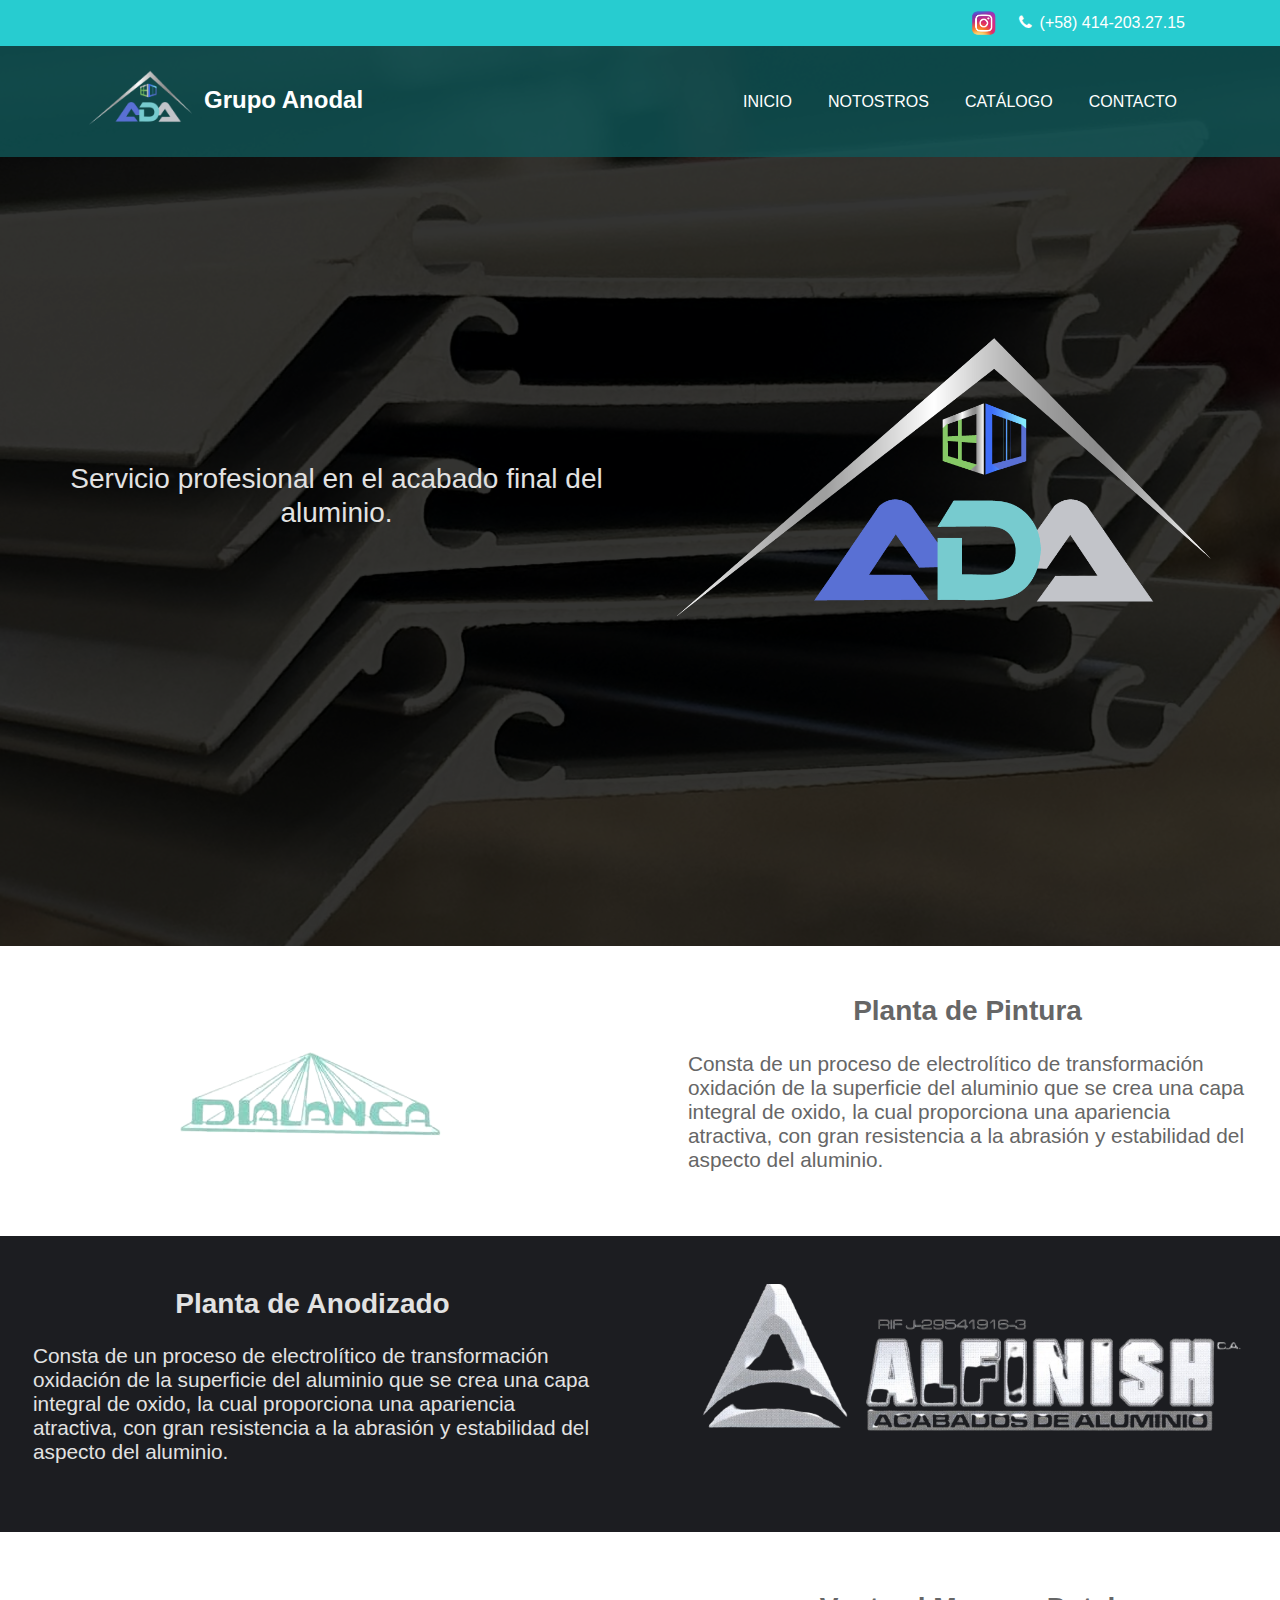
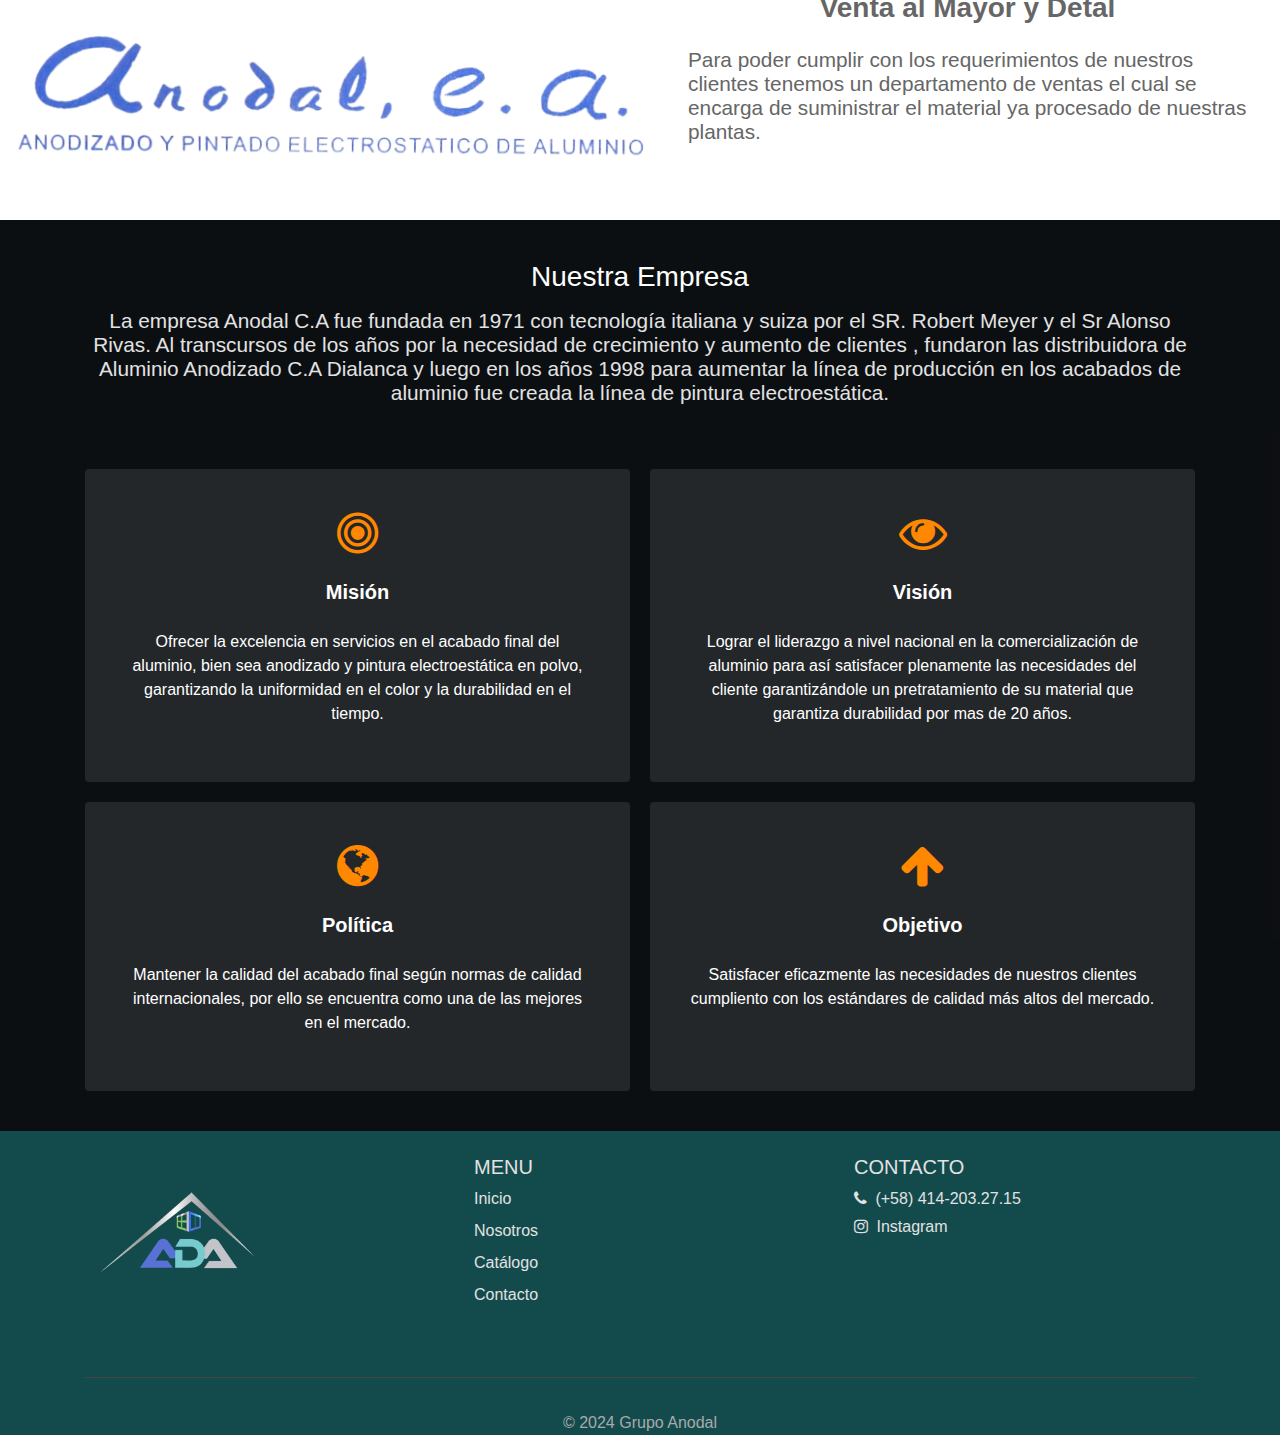
<file: index.html>
<!doctype html>

<html lang="en">
    <head>
        <meta charset="UTF-8" />
        <meta name="viewport" content="width=device-width, initial-scale=1.0" />
        <title>Grupo Anodal | Home</title>

        <link rel="stylesheet" href="css/style.css" />

        <link
            rel="stylesheet"
            href="https://stackpath.bootstrapcdn.com/font-awesome/4.7.0/css/font-awesome.min.css"
            integrity="sha384-wvfXpqpZZVQGK6TAh5PVlGOfQNHSoD2xbE+QkPxCAFlNEevoEH3Sl0sibVcOQVnN"
            crossorigin="anonymous"
        />
        <link
            rel="stylesheet"
            href="https://stackpath.bootstrapcdn.com/bootstrap/4.5.2/css/bootstrap.min.css"
            integrity="sha384-JcKb8q3iqJ61gNV9KGb8thSsNjpSL0n8PARn9HuZOnIxN0hoP+VmmDGMN5t9UJ0Z"
            crossorigin="anonymous"
        />
    </head>
    <body>
        <section class="headerUp py-2">
            <div
                class="container d-flex align-items-center justify-content-end"
            >
                <a
                    class="headerSpan"
                    href="https://www.instagram.com/anodaldialancalfinish/?hl=es"
                    ><img
                        src="imagesGA/logoInstagram.png"
                        class="img-responsive-icon"
                /></a>
                <!-- <span class="headerSpan"><img src="imagesGA/logoInstagram.png" class="img-responsive-icon"></span> -->
                <span class="headerSpan"></span>
                <span class="headerSpan"
                    ><span class="fa fa-phone mr-2" aria-hidden="true"></span
                    >(+58) 414-203.27.15</span
                >
            </div>
        </section>

        <section class="tank-bootstrap-header">
            <nav class="navbar navbar-expand-lg navbar-light bg-green">
                <div class="container">
                    <a class="navbar-brand" href="index.html"
                        ><img
                            src="imagesGA/LOGO_ADA.png"
                            class="img-responsive-logo mr-2"
                        />Grupo Anodal</a
                    >
                    <button
                        class="navbar-toggler"
                        type="button"
                        data-toggle="collapse"
                        data-target="#navbarSupportedContent"
                    >
                        <span class="navbar-toggler-icon fa fa-bars"></span>
                    </button>
                    <div
                        class="collapse navbar-collapse"
                        id="navbarSupportedContent"
                    >
                        <ul class="navbar-nav ml-auto">
                            <li class="nav-item">
                                <a class="nav-link" href="index.html">Inicio</a>
                            </li>
                            <li class="nav-item">
                                <a class="nav-link" href="about.html"
                                    >Notostros</a
                                >
                            </li>
                            <li class="nav-item">
                                <a class="nav-link" href="services.html"
                                    >Catálogo</a
                                >
                            </li>
                            <li class="nav-item">
                                <a class="nav-link" href="contact.html"
                                    >Contacto</a
                                >
                            </li>
                        </ul>
                    </div>
                </div>
            </nav>
        </section>

        <section class="tank-main-banner">
            <div class="slider-info banner-view text-center">
                <div class="row px-5">
                    <div
                        class="col d-flex align-items-center flex-column justify-content-center"
                    >
                        <h3 class="mt-2 text-color-dark">
                            Servicio profesional en el acabado final del
                            aluminio.
                        </h3>
                    </div>
                    <div
                        class="col d-flex align-items-center flex-column justify-content-center"
                    >
                        <img
                            src="imagesGA/LOGO_ADA.png"
                            class="img-responsive"
                        />
                    </div>
                    <p class="my-4 mb-5"></p>
                </div>
                <!--<div class="row bg-white w-100">
                    <div class="col px-5 py-1">
                        <div class="row">
                            <div class="col">
                                <span class="fa fa-palette"></span>
                                <p>PALABRA</p>
                            </div>
                            <div class="col">
                                <span></span>
                            </div>
                        </div>
                    </div>
                </div>-->
            </div>
        </section>

        <section>
            <article
                class="service-row bg-white d-flex justify-content-center align-items-center"
                id="pintura"
            >
                <div class="row">
                    <div
                        class="col-sm-12 col-md-6 p-0 d-flex justify-content-center align-items-center"
                    >
                        <img
                            src="imagesGA/dialancaLogo.png"
                            class="img-responsive m-5"
                            alt="anodizado"
                        />
                    </div>
                    <div
                        class="p-5 col-sm-12 col-md-6 d-flex align-items-center flex-column justify-content-center"
                    >
                        <h3
                            class="description-title text-color-light bold mb-4"
                        >
                            <strong>Planta de Pintura</strong>
                        </h3>
                        <p class="description-text text-color-light">
                            Consta de un proceso de electrolítico de
                            transformación oxidación de la superficie del
                            aluminio que se crea una capa integral de oxido, la
                            cual proporciona una apariencia atractiva, con gran
                            resistencia a la abrasión y estabilidad del aspecto
                            del aluminio.
                        </p>
                    </div>
                </div>
            </article>
            <article
                class="service-row bg-transparent d-flex justify-content-center align-items-center"
                id="anodizado"
            >
                <div class="row">
                    <div
                        class="p-5 col-sm-12 col-md-6 d-flex align-items-center flex-column justify-content-center"
                    >
                        <h3 class="description-title bold mb-4 text-color-dark">
                            <strong>Planta de Anodizado</strong>
                        </h3>
                        <p class="description-text text-color-dark">
                            Consta de un proceso de electrolítico de
                            transformación oxidación de la superficie del
                            aluminio que se crea una capa integral de oxido, la
                            cual proporciona una apariencia atractiva, con gran
                            resistencia a la abrasión y estabilidad del aspecto
                            del aluminio.
                        </p>
                    </div>
                    <div
                        class="col-sm-12 col-md-6 p-0 d-flex align-items-center flex-column justify-content-center"
                    >
                        <img
                            src="imagesGA/alfinishLogo.png"
                            class="img-responsive m-5"
                            alt="anodizado"
                        />
                    </div>
                </div>
            </article>
            <article
                class="service-row bg-white d-flex justify-content-center align-items-center"
                id="pintura"
            >
                <div class="row">
                    <div
                        class="col-sm-12 col-md-6 p-0 d-flex justify-content-center align-items-center"
                    >
                        <img
                            src="imagesGA/anodalLogo.png"
                            class="img-responsive ml-5"
                            alt="anodizado"
                        />
                    </div>
                    <div
                        class="p-5 col-sm-12 col-md-6 d-flex align-items-center flex-column justify-content-center"
                    >
                        <h3
                            class="description-title text-color-light bold mb-4"
                        >
                            <strong>Venta al Mayor y Detal</strong>
                        </h3>
                        <p class="description-text text-color-light">
                            Para poder cumplir con los requerimientos de
                            nuestros clientes tenemos un departamento de ventas
                            el cual se encarga de suministrar el material ya
                            procesado de nuestras plantas.
                        </p>
                    </div>
                </div>
            </article>
        </section>

        <!--<section class="tank-features-4">
            <div class="features py-5" id="services">
                <div class="container py-md-3">
                    <div class="heading text-center mx-auto">
                        <h3 class="head">Nuestros Servicios</h3>
                        <p class="my-3 head"></p>
                    </div>
                    <div class="mt-5 pt-3 row justify-content-center align-items-center">
                        <div class="col-sm-12 col-xs-12 col-md-12 col-lg-4 my-2" style="width: 18rem">
                            <div class="card bg-transparent column">
                                <div class="col card-body">
                                    <h5 class="card-title">Title</h5>
                                    <p class="card-text">
                                    Lorem ipsum dolor sit amet, qui minim labore adipisicing minim sint cillum sint consectetur cupidatat.
                                    </p>
                                </div>
                                <img src="imagesGA/anodizado.jpeg" class="col" alt="Anodizado" />
                            </div>
                        </div>
                        <div class="col-sm-12 col-xs-12 col-md-12 col-lg-4 my-2" style="width: 18rem">
                            <div class="card bg-transparent">
                                <img src="imagesGA/anodizado.jpeg" class="card-img-top" alt="Anodizado" />
                                <div class="card-body">
                                    <h5 class="card-title">Title</h5>
                                    <p class="card-text">
                                    Lorem ipsum dolor sit amet, qui minim labore adipisicing minim sint cillum sint consectetur cupidatat.
                                    </p>
                                </div>
                            </div>
                        </div>
                        <div class="col-sm-12 col-xs-12 col-md-12 col-lg-4 my-2" style="width: 18rem">
                            <div class="card bg-transparent">
                                <img src="imagesGA/anodizado.jpeg" class="card-img-top" alt="Anodizado" />
                                <div class="card-body">
                                    <h5 class="card-title">Title</h5>
                                    <p class="card-text">
                                    Lorem ipsum dolor sit amet, qui minim labore adipisicing minim sint cillum sint consectetur cupidatat.
                                    </p>
                                </div>
                            </div>
                        </div>
                    </div>
                </div>
            </div>
        </section>-->

        <section class="tank-feature-3" id="features">
            <div class="grid top-bottom">
                <div class="container">
                    <div class="text-center mx-auto">
                        <h3 class="head text-white">Nuestra Empresa</h3>
                        <p class="mt-3 description-text text-color-dark">
                            La empresa Anodal C.A fue fundada en 1971 con
                            tecnología italiana y suiza por el SR. Robert Meyer
                            y el Sr Alonso Rivas. Al transcursos de los años por
                            la necesidad de crecimiento y aumento de clientes ,
                            fundaron las distribuidora de Aluminio Anodizado C.A
                            Dialanca y luego en los años 1998 para aumentar la
                            línea de producción en los acabados de aluminio fue
                            creada la línea de pintura electroestática.
                        </p>
                    </div>
                    <div
                        class="middle-section grid-column text-center mt-5 pt-3"
                    >
                        <div class="two-grids-columns">
                            <a href="about.html">
                                <span class="fa fa-bullseye"></span>
                                <h4>Misión</h4>
                                <p>
                                    Ofrecer la excelencia en servicios en el
                                    acabado final del aluminio, bien sea
                                    anodizado y pintura electroestática en
                                    polvo, garantizando la uniformidad en el
                                    color y la durabilidad en el tiempo.
                                </p>
                            </a>
                        </div>
                        <div class="two-grids-columns">
                            <a href="about.html">
                                <span class="fa fa-eye"></span>
                                <h4>Visión</h4>
                                <p>
                                    Lograr el liderazgo a nivel nacional en la
                                    comercialización de aluminio para así
                                    satisfacer plenamente las necesidades del
                                    cliente garantizándole un pretratamiento de
                                    su material que garantiza durabilidad por
                                    mas de 20 años.
                                </p>
                            </a>
                        </div>
                        <div class="two-grids-columns">
                            <a href="about.html">
                                <span class="fa fa-globe"></span>
                                <h4>Política</h4>
                                <p>
                                    Mantener la calidad del acabado final según
                                    normas de calidad internacionales, por ello
                                    se encuentra como una de las mejores en el
                                    mercado.
                                </p>
                            </a>
                        </div>
                        <div class="two-grids-columns">
                            <a href="about.html">
                                <span class="fa fa-arrow-up"></span>
                                <h4>Objetivo</h4>
                                <p>
                                    Satisfacer eficazmente las necesidades de
                                    nuestros clientes cumpliento con los
                                    estándares de calidad más altos del mercado.
                                </p>
                            </a>
                        </div>
                    </div>
                </div>
            </div>
        </section>

        <!--<div class="products-4" id="portfolio">
            <div id="products4-block" class="text-center">
                <div class="container">
                    <div class="heading text-center mx-auto mb-5">
                        <h3 class="head">Mira tu playa favorita</h3>
                        <p class="my-3 head">
                            nostrum perferendis quisquam in perspiciatis fugiat
                            reiciendis nostrum perferendis quisquam in
                            perspiciatis fugiat reiciendis
                        </p>
                    </div>
                    <input id="tab1" type="radio" name="tabs" checked />
                    <label class="tabtle" for="tab1">Cancun</label>
                    <input id="tab2" type="radio" name="tabs" />
                    <label class="tabtle" for="tab2">Chiapas</label>
                    <input id="tab3" type="radio" name="tabs" />
                    <label class="tabtle" for="tab3">Acapulco</label>
                    <input id="tab4" type="radio" name="tabs" />
                    <label class="tabtle" for="tab4">Oxaca</label>

                    <section id="content1" class="tab-content text-left">
                        <div class="d-grid grid-col-3">
                            <div class="product">
                                <a href="images/g1.jpg">
                                    <figure>
                                        <img
                                            src="images/g1.jpg"
                                            class="img-responsive"
                                        />
                                    </figure>
                                </a>
                            </div>
                            <div class="product">
                                <a href="images/g2.jpg">
                                    <figure>
                                        <img
                                            src="images/g2.jpg"
                                            class="img-responsive"
                                        />
                                    </figure>
                                </a>
                            </div>
                            <div class="product">
                                <a href="images/g3.jpg">
                                    <figure>
                                        <img
                                            src="images/g3.jpg"
                                            class="img-responsive"
                                        />
                                    </figure>
                                </a>
                            </div>
                            <div class="product">
                                <a href="images/.g4jpg">
                                    <figure>
                                        <img
                                            src="images/g4.jpg"
                                            class="img-responsive"
                                        />
                                    </figure>
                                </a>
                            </div>
                            <div class="product">
                                <a href="images/g5.jpg">
                                    <figure>
                                        <img
                                            src="images/g5.jpg"
                                            class="img-responsive"
                                        />
                                    </figure>
                                </a>
                            </div>
                            <div class="product">
                                <a href="images/g6.jpg">
                                    <figure>
                                        <img
                                            src="images/g6.jpg"
                                            class="img-responsive"
                                        />
                                    </figure>
                                </a>
                            </div>
                        </div>
                    </section>
                    <section id="content2" class="tab-content text-left">
                        <div class="d-grid grid-col-3">
                            <div class="product">
                                <a href="images/g7.jpg">
                                    <figure>
                                        <img
                                            src="images/g7.jpg"
                                            class="img-responsive"
                                        />
                                    </figure>
                                </a>
                            </div>
                            <div class="product">
                                <a href="images/g8.jpg">
                                    <figure>
                                        <img
                                            src="images/g8.jpg"
                                            class="img-responsive"
                                        />
                                    </figure>
                                </a>
                            </div>
                            <div class="product">
                                <a href="images/g1.jpg">
                                    <figure>
                                        <img
                                            src="images/g1.jpg"
                                            class="img-responsive"
                                        />
                                    </figure>
                                </a>
                            </div>
                            <div class="product">
                                <a href="images/.g2jpg">
                                    <figure>
                                        <img
                                            src="images/g2.jpg"
                                            class="img-responsive"
                                        />
                                    </figure>
                                </a>
                            </div>
                            <div class="product">
                                <a href="images/g3.jpg">
                                    <figure>
                                        <img
                                            src="images/g3.jpg"
                                            class="img-responsive"
                                        />
                                    </figure>
                                </a>
                            </div>
                            <div class="product">
                                <a href="images/g4.jpg">
                                    <figure>
                                        <img
                                            src="images/g4.jpg"
                                            class="img-responsive"
                                        />
                                    </figure>
                                </a>
                            </div>
                        </div>
                    </section>
                    <section id="content3" class="tab-content text-left">
                        <div class="d-grid grid-col-3">
                            <div class="product">
                                <a href="images/.g2jpg">
                                    <figure>
                                        <img
                                            src="images/g2.jpg"
                                            class="img-responsive"
                                        />
                                    </figure>
                                </a>
                            </div>
                            <div class="product">
                                <a href="images/g3.jpg">
                                    <figure>
                                        <img
                                            src="images/g3.jpg"
                                            class="img-responsive"
                                        />
                                    </figure>
                                </a>
                            </div>
                            <div class="product">
                                <a href="images/g4.jpg">
                                    <figure>
                                        <img
                                            src="images/g4.jpg"
                                            class="img-responsive"
                                        />
                                    </figure>
                                </a>
                            </div>
                        </div>
                    </section>
                    <section id="content4" class="tab-content text-left">
                        <div class="d-grid grid-col-3">
                            <div class="product">
                                <a href="images/.g2jpg">
                                    <figure>
                                        <img
                                            src="images/g2.jpg"
                                            class="img-responsive"
                                        />
                                    </figure>
                                </a>
                            </div>
                            <div class="product">
                                <a href="images/g3.jpg">
                                    <figure>
                                        <img
                                            src="images/g3.jpg"
                                            class="img-responsive"
                                        />
                                    </figure>
                                </a>
                            </div>
                        </div>
                    </section>
                </div>
            </div>
        </div>-->

        <!--<section class="services-12" id="experience">
            <div class="form-12-content">
                <div class="container">
                    <div class="grid grid-column-2">
                        <div class="column1">
                            <h3 class="mb-5">Verano</h3>
                            <div class="experience-top">
                                <h5>Enero</h5>
                                <h4>Disponibilidad</h4>
                                <p class="my-3 text-white">
                                    Lorem ipsum dolor, sit amet consectetur
                                    adipisicing elit. Incidunt, blanditiis
                                    doloremque? Dignissimos quibusdam
                                    consequuntur ex, ut repellat
                                </p>
                            </div>
                            <div class="experience-top">
                                <h5>Febrero</h5>
                                <h4>Disponibilidad</h4>
                                <p class="my-3 text-white">
                                    Lorem ipsum dolor, sit amet consectetur
                                    adipisicing elit. Incidunt, blanditiis
                                    doloremque? Dignissimos quibusdam
                                    consequuntur ex, ut repellat
                                </p>
                            </div>
                            <div class="experience-top">
                                <h5>Marzo</h5>
                                <h4>Disponibilidad</h4>
                                <p class="my-3 text-white">
                                    Lorem ipsum dolor, sit amet consectetur
                                    adipisicing elit. Incidunt, blanditiis
                                    doloremque? Dignissimos quibusdam
                                    consequuntur ex, ut repellat
                                </p>
                            </div>
                        </div>
                        <div class="column2">
                            <h3 class="mb-5">Invierno</h3>
                            <div class="experience-top">
                                <h5>Octubre</h5>
                                <h4>Disponibilidad</h4>
                                <p class="my-3 text-white">
                                    Lorem ipsum dolor, sit amet consectetur
                                    adipisicing elit. Incidunt, blanditiis
                                    doloremque? Dignissimos quibusdam
                                    consequuntur ex, ut repellat
                                </p>
                            </div>
                            <div class="experience-top">
                                <h5>Noviembre</h5>
                                <h4>Disponibilidad</h4>
                                <p class="my-3 text-white">
                                    Lorem ipsum dolor, sit amet consectetur
                                    adipisicing elit. Incidunt, blanditiis
                                    doloremque? Dignissimos quibusdam
                                    consequuntur ex, ut repellat
                                </p>
                            </div>
                            <div class="experience-top">
                                <h5>Diciembre</h5>
                                <h4>Disponibilidad</h4>
                                <p class="my-3 text-white">
                                    Lorem ipsum dolor, sit amet consectetur
                                    adipisicing elit. Incidunt, blanditiis
                                    doloremque? Dignissimos quibusdam
                                    consequuntur ex, ut repellat
                                </p>
                            </div>
                        </div>
                    </div>
                </div>
            </div>
        </section>-->

        <!--<section class="tank-testimonials" id="testimonials">
            <div class="customers-6-content py-5">
                <div class="container py-lg-3">
                    <div class="heading text-center mx-auto">
                        <h3 class="head">Hoteles</h3>
                        <p class="my-3 head">
                            Lorem ipsum dolor, sit amet consectetur adipisicing
                            elit. Incidunt, blanditiis doloremque?
                        </p>
                    </div>
                    <div
                        id="customerhnycarousel"
                        class="carousel slide"
                        data-ride="carousel"
                    >
                        <ol class="carousel-indicators">
                            <li
                                data-target="#customerhnycarousel"
                                data-slide-to="0"
                                class="active"
                            ></li>
                            <li
                                data-target="#customerhnycarousel"
                                data-slide-to="1"
                            ></li>
                        </ol>
                        <div class="carousel-inner pb-5">
                            <div class="carousel-item active">
                                <div class="customer row py-5 mt-3">
                                    <div class="col-lg-4 col-md-6">
                                        <div class="card">
                                            <div class="card-body">
                                                <img
                                                    class="card-img-top img-responsive"
                                                    src="images/c1.jpg"
                                                />
                                                <h3 class="card-title mt-2">
                                                    Hotel
                                                </h3>
                                                <p class="sub-title mb-3">
                                                    Oxaca
                                                </p>
                                                <p class="card-text">
                                                    Lorem ipsum dolor, sit amet
                                                    consectetur
                                                </p>
                                            </div>
                                        </div>
                                    </div>
                                    <div class="col-lg-4 col-md-6 off-testi-2">
                                        <div class="card">
                                            <div class="card-body">
                                                <img
                                                    class="card-img-top img-responsive"
                                                    src="images/c2.jpg"
                                                />
                                                <h3 class="card-title mt-2">
                                                    Hotel
                                                </h3>
                                                <p class="sub-title mb-3">
                                                    Acapulco
                                                </p>
                                                <p class="card-text">
                                                    Lorem ipsum dolor, sit amet
                                                    consectetur
                                                </p>
                                            </div>
                                        </div>
                                    </div>

                                    <div
                                        class="col-lg-4 offset-md-3 offset-lg-0 col-md-6 off-testi"
                                    >
                                        <div class="card">
                                            <div class="card-body">
                                                <img
                                                    class="card-img-top img-responsive"
                                                    src="images/c3.jpg"
                                                />
                                                <h3 class="card-title mt-2">
                                                    Hotel
                                                </h3>
                                                <p class="sub-title mb-3">
                                                    Veracruz
                                                </p>
                                                <p class="card-text">
                                                    Lorem ipsum dolor, sit amet
                                                    consectetur
                                                </p>
                                            </div>
                                        </div>
                                    </div>
                                </div>
                            </div>
                            <div class="carousel-item">
                                <div class="customer row py-5 mt-3">
                                    <div class="col-lg-4 col-md-6">
                                        <div class="card">
                                            <div class="card-body">
                                                <img
                                                    class="card-img-top img-responsive"
                                                    src="images/c2.jpg"
                                                />
                                                <h3 class="card-title mt-2">
                                                    Hotel
                                                </h3>
                                                <p class="sub-title mb-3">
                                                    Oxaca
                                                </p>
                                                <p class="card-text">
                                                    Lorem ipsum dolor, sit amet
                                                    consectetur
                                                </p>
                                            </div>
                                        </div>
                                    </div>

                                    <div class="col-lg-4 col-md-6 off-testi-2">
                                        <div class="card">
                                            <div class="card-body">
                                                <img
                                                    class="card-img-top img-responsive"
                                                    src="images/c3.jpg"
                                                />
                                                <h3 class="card-title mt-2">
                                                    Hotel
                                                </h3>
                                                <p class="sub-title mb-3">
                                                    Acapulco
                                                </p>
                                                <p class="card-text">
                                                    Lorem ipsum dolor, sit amet
                                                    consectetur
                                                </p>
                                            </div>
                                        </div>
                                    </div>

                                    <div
                                        class="col-lg-4 offset-md-3 offset-lg-0 col-md-6 off-testi"
                                    >
                                        <div class="card">
                                            <div class="card-body">
                                                <img
                                                    class="card-img-top img-responsive"
                                                    src="images/c1.jpg"
                                                />
                                                <h3 class="card-title mt-2">
                                                    Hotel
                                                </h3>
                                                <p class="sub-title mb-3">
                                                    Veracruz
                                                </p>
                                                <p class="card-text">
                                                    Lorem ipsum dolor, sit amet
                                                    consectetur
                                                </p>
                                            </div>
                                        </div>
                                    </div>
                                </div>
                            </div>
                        </div>
                    </div>
                </div>
            </div>
        </section>-->

        <section class="tank-footer-29-main" id="footer">
            <div class="footer-29 text-center">
                <div class="container">
                    <div class="row">
                        <div class="col footer-section p-4">
                            <img
                                src="imagesGA/LOGO_ADA.png"
                                style="max-width: 50%"
                            />
                        </div>
                        <div
                            class="col-xs-12 col-sm-12 col-md-4 footer-section p-4"
                        >
                            <h5 class="text-color-dark">MENU</h5>
                            <a class="text-color-dark footer-btn">Inicio</a>
                            <a class="text-color-dark footer-btn">Nosotros</a>
                            <a class="text-color-dark footer-btn">Catálogo</a>
                            <a class="text-color-dark footer-btn">Contacto</a>
                        </div>
                        <div
                            class="col-xs-12 col-sm-12 col-md-4 footer-section p-4"
                        >
                            <h5 class="text-color-dark">CONTACTO</h5>
                            <p class="text-color-dark mb-1">
                                <span
                                    class="fa fa-phone mr-1"
                                    aria-hidden="true"
                                >
                                </span>
                                (+58) 414-203.27.15
                            </p>
                            <a
                                class="text-color-dark footer-btn"
                                href="https://www.instagram.com/anodaldialancalfinish/?hl=es"
                            >
                                <span class="fa fa-instagram mr-1"></span>
                                Instagram
                            </a>
                        </div>
                    </div>
                    <div class="bottom-copies text-center">
                        <p class="copy-footer-29">© 2024 Grupo Anodal</p>
                    </div>
                </div>
            </div>
            <button onclick="topFunction()" id="movetop" title="Go to top">
                <span class="fa fa-angle-up"></span>
            </button>
            <script>
                window.onscroll = function () {
                    scrollFunction();
                };

                function scrollFunction() {
                    if (
                        document.body.scrollTop > 20 ||
                        document.documentElement.scrollTop > 20
                    ) {
                        document.getElementById("movetop").style.display =
                            "block";
                    } else {
                        document.getElementById("movetop").style.display =
                            "none";
                    }
                }

                function topFunction() {
                    document.body.scrollTop = 0;
                    document.documentElement.scrollTop = 0;
                }
            </script>
        </section>

        <script>
            $(function () {
                $(".navbar-toggler").click(function () {
                    $("body").toggleClass("noscroll");
                });
            });
        </script>

        <script
            src="https://code.jquery.com/jquery-3.5.1.slim.min.js"
            integrity="sha384-DfXdz2htPH0lsSSs5nCTpuj/zy4C+OGpamoFVy38MVBnE+IbbVYUew+OrCXaRkfj"
            crossorigin="anonymous"
        ></script>
        <script
            src="https://cdn.jsdelivr.net/npm/popper.js@1.16.1/dist/umd/popper.min.js"
            integrity="sha384-9/reFTGAW83EW2RDu2S0VKaIzap3H66lZH81PoYlFhbGU+6BZp6G7niu735Sk7lN"
            crossorigin="anonymous"
        ></script>
        <script
            src="https://stackpath.bootstrapcdn.com/bootstrap/4.5.2/js/bootstrap.min.js"
            integrity="sha384-B4gt1jrGC7Jh4AgTPSdUtOBvfO8shuf57BaghqFfPlYxofvL8/KUEfYiJOMMV+rV"
            crossorigin="anonymous"
        ></script>
    </body>
</html>
</file>
<file: css/style.css>
:root {
    --theme-color: #dab200;
    --secondary-color: #ff8800;
    --opposite-color: #ff8800;
    --text-color: #dadada;
    --title-color: #ffffff;
    --white-color: #ffffff;
    --light-bg-color: #f6f6f6;
    --bg-color: #1c1d21;
    --main-blue: #5970d4;
    --main-green: #134b4d;
    --main-gray: #c2c4c9;
}

html {
    scroll-behavior: smooth;
}

.noscroll {
    overflow: hidden;
    height: 100vh;
}

body,
html {
    background: var(--bg-color) !important;
    font-family: sans-serif;
    position: relative;
    overflow-x: hidden;
}

* {
    margin: 0;
    padding: 0;
    box-sizing: border-box;
}

.nav-link:hover {
    border-bottom: 2px solid var(--theme-color);
}

.clear {
    clear: both;
}

.img-responsive {
    max-width: 100%;
    display: inline;
}

.img-responsive-logo {
    max-width: 20%;
    display: inline-block;
}

.img-responsive-imgWithBack {
    max-width: 100%;
    display: inline-block;
}

.img-responsive-icon {
    max-width: 30px;
    /* display: flex; */
}

.d-grid {
    display: grid;
}

.d-flex {
    display: flex;
}

button,
input {
    outline: none;
    font-family: sans-serif;
}

button,
.btn {
    cursor: pointer;
    font-family: sans-serif;
}

a,
a:hover {
    text-decoration: none;
    transition: 0.3s ease;
}

iframe {
    border: none;
}

ul {
    margin: 0;
    padding: 0;
}

h1,
h2,
h3,
h4,
h5,
h6 {
    margin: 0;
    padding: 0;
    font-family: sans-serif;
}

p {
    margin: 0;
    padding: 0;
}

span.diff {
    color: var(--secondary-color);
}

.btn-theme {
    padding: 12px 30px;
    color: #222222;
    font-size: 16px;
    text-transform: uppercase;
    font-weight: 600;
    transition: 0.3s ease-in;
    border: 0;
}

.btn-theme:hover {
    background: var(--theme-color);
    outline: none;
}

.btn-secondary:focus,
.btn-secondary.focus {
    background-color: none !important;
    border-color: none !important;
    box-shadow: none !important;
}

.btn-theme1 {
    padding: 8px 16px;
    color: #fff;
    font-size: 14px;
    text-transform: uppercase;
    font-weight: 600;
    transition: 0.3s ease-in;
    border: 0;
}

.btn-theme1:hover {
    background: var(--theme-color);
    outline: none;
}

.btn-secondary:focus,
.btn-secondary.focus {
    background-color: none !important;
    border-color: none !important;
    box-shadow: none !important;
}

.btn-theme1:focus {
    border-color: none !important;
}

.btn-theme2 {
    padding: 10px 30px;
    color: #fff;
    font-size: 16px;
    text-transform: capitalize;
    font-weight: 600;
    transition: 0.3s ease-in;
    border: 2px solid var(--opposite-color);
    background: var(--opposite-color);
}

.btn-theme2:hover {
    background: var(--theme-color);
    border: 2px solid var(--theme-color);
    color: var(--white-color);
}

.btn-theme2:focus {
    border-color: none !important;
}

.btn-theme3 {
    padding: 10px 24px;
    color: #222222;
    font-size: 16px;
    text-transform: capitalize;
    font-weight: 600;
    transition: 0.3s ease-in;
    border: 2px solid var(--opposite-color);
    background: var(--opposite-color);
}

.btn-theme3:hover {
    background: var(--theme-color);
    border: 2px solid var(--theme-color);
    color: #fff;
}

.btn-theme3:focus {
    border-color: none !important;
}

.btn-theme4 {
    padding: 8px 16px;
    color: #222222;
    font-size: 16px;
    text-transform: capitalize;
    font-weight: 600;
    transition: 0.3s ease-in;
    border: 2px solid var(--opposite-color);
    background: var(--opposite-color);
}

.btn-theme4:hover {
    background: var(--theme-color);
    border: 2px solid var(--theme-color);
    color: #fff;
}

.btn-theme5:focus {
    border-color: none !important;
}

.btn-theme5 {
    padding: 10px 30px;
    color: #222222;
    font-size: 16px;
    text-transform: capitalize;
    font-weight: 600;
    transition: 0.3s ease-in;
    border: 2px solid #747474;
    background: #747474;
}

.btn-theme5:hover {
    background: var(--theme-color);
    border: 2px solid var(--theme-color);
    color: var(--white-color);
}

.btn-theme2:focus {
    border-color: none !important;
}

.btn-secondary:focus,
.btn-secondary.focus {
    background-color: none !important;
    border-color: none !important;
    box-shadow: none !important;
}

a.red {
    font-size: 16px;
    font-weight: 600;
    color: var(--opposite-color);
    display: inline-block;
}

a.red:hover {
    color: var(--theme-color);
}

.heading {
    max-width: 7500px;
}

.heading h3 {
    font-size: 36px;
    line-height: 42px;
    color: var(--title-color);
    font-weight: 600;
}

.heading p {
    color: var(--text-color);
    font-size: 16px;
    line-height: 24px;
}

h4.sub-title {
    font-size: 18px;
    margin: 0;
    text-align: center;
}

@media (max-width: 414px) {
    .heading h3 {
        font-size: 30px;
        line-height: 36px;
    }
}

section.headerUp {
    background-color: #27ccd0;
    text-align: right;
}

.headerSpan {
    display: inline-block;
    margin-right: 10px;
    background-color: transparent;
    color: #fff;
}

.tank-bootstrap-header .navbar-expand-lg .navbar-nav .dropdown-menu {
    transform: translateX(-60px);
}

.tank-bootstrap-header .navbar-expand-lg .navbar-nav .dropdown-menu:before {
    content: "";
    width: 10px;
    height: 10px;
    background: var(--white-color);
    border: 1px #d5d5d5ee solid;
    display: block;
    border-right: none;
    border-bottom: none;
    transform: translateX(-50%) rotateZ(45deg);
    position: absolute;
    top: -6px;
    left: 49%;
    z-index: 1001;
}

.tank-bootstrap-header .dropdown-toggle::after {
    margin-left: 0.1em;
    border-top: 0.3em solid;
    border-right: 0.2em solid transparent;
    border-left: 0.2em solid transparent;
    vertical-align: middle;
}

.tank-bootstrap-header .dropdown-item:hover,
.tank-bootstrap-header .dropdown-item:focus {
    color: var(--opposite-color);
    text-decoration: none;
    background-color: transparent;
}

/* COMPLETE NAV-BAR */
.tank-bootstrap-header nav.navbar {
    position: absolute;
    /* background-color: rgba(39, 204, 208, 0.5); */
    /* background-color: rgba(39, 204, 208, 1); */
    background-color: rgb(16, 86, 87, 0.8);
    z-index: 9;
    width: 100%;
    margin: 0 auto;
    top: 46px;
    left: 0;
    right: 0;
    padding: 0px;
}

.tank-bootstrap-header .form-inline .search {
    display: inline-block;
    width: 100%;
    vertical-align: middle;
    font-style: normal;
    font-weight: normal;
    padding-left: 15px;
    padding-right: 15px;
    padding-top: 10px;
    padding-bottom: 10px;
    background: transparent;
    outline: none;
    border-radius: 4px;
    font-size: 16px;
    -webkit-appearance: none;
    border: 1px solid "dedede";
    padding-right: 38px;
}

.tank-bootstrap-header button.btn-search {
    right: 0;
    color: #fff;
}

.tank-bootstrap-header a.navbar-brand {
    color: var(--white-color);
    font-weight: bold;
    font-size: 24px;
    padding: 0;
    text-transform: none;
    font-family: sans-serif;
    display: inline-block;
    width: 50%;
}

.tank-bootstrap-header a.navbar-brand span {
    font-size: 36px;
    color: var(--secondary-color);
}

.tank-bootstrap-header .navbar {
    padding: 0;
}

.tank-bootstrap-header .navbar-light .navbar-brand:hover,
.tank-bootstrap-header .navbar-light .navbar-brand:hover:focus {
    color: var(--white-color);
}

.tank-bootstrap-header .navbar-light .navbar-nav .show>.nav-link,
.tank-bootstrap-header .navbar-light .navbar-nav .active>.nav-link,
.tank-bootstrap-header .navbar-light .navbar-nav .nav-link.show,
.tank-bootstrap-header .navbar-light .navbar-nav .nav-link.active {
    color: var(--opposite-color);
}

.tank-bootstrap-header .navbar-light .navbar-nav .nav-link:hover,
.tank-bootstrap-header .navbar-light .navbar-nav .nav-link:focus {
    color: var(--secondary-color);
}

/* LI NAVBAR */
.tank-bootstrap-header .navbar-light .navbar-nav .nav-link {
    color: var(--white-color);
    text-transform: uppercase;
}

/* LI NAVBAR */
.tank-bootstrap-header li.nav-item {
    margin: 0px 10px;
}

.tank-bootstrap-header li.nav-item:nth-child(6) {
    margin-right: 0px;
}

/* LINES NAVBAR */
.tank-bootstrap-header .navbar-toggler {
    padding: 0.25rem 0.6rem;
    font-size: 1rem;
    /* background-color: var(--opposite-color); */
    background-color: rgb(0, 0, 0);
    border: none;
    outline: none;
}

.tank-bootstrap-header .navbar-toggler:hover {
    background-color: var(--theme-color);
}

.tank-bootstrap-header .search::placeholder {
    color: #fff;
    opacity: 1;
}

@media (max-width: 992px) {

    .tank-bootstrap-header .navbar-light .navbar-nav .show>.nav-link,
    .tank-bootstrap-header .navbar-light .navbar-nav .active>.nav-link,
    .tank-bootstrap-header .navbar-light .navbar-nav .nav-link.show,
    .tank-bootstrap-header .navbar-light .navbar-nav .nav-link.active {
        color: var(--opposite-color);
    }

    /* FONT LINES NAVBAR */
    .tank-bootstrap-header .navbar-light .navbar-nav .nav-link {
        color: #000000;
        transition: ease();
        transition-delay: 900s;
        border-bottom: 2px transparent;
    }

    /* LINES NAVBAR */
    .tank-bootstrap-header span.navbar-toggler-icon.fa.fa-bars {
        padding-top: 4px;
    }

    /* LINES NAVBAR */
    .tank-bootstrap-header .navbar-light .navbar-toggler-icon {
        background-image: none !important;
        color: #fff;
    }

    .tank-bootstrap-header .navbar-expand-lg .navbar-nav .dropdown-menu {
        transform: translateX(0px);
    }

    .tank-bootstrap-header .navbar-expand-lg .navbar-nav .dropdown-menu:before {
        top: -5px;
        left: 4%;
    }

    /* LINES NAVBAR */
    .tank-bootstrap-header div#navbarSupportedContent {
        background: var(--title-color);
        padding: 10px;
        border-radius: 4px;
        position: relative;
        border: 1px rgba(0, 0, 0, 0.09) solid;
        max-height: calc(100vh - 120px);
        overflow: auto;
    }
}

@media (max-width: 569px) {
    .tank-bootstrap-header nav.navbar {
        padding: 0 15px;
    }
}

@media (max-width: 320px) {
    .tank-bootstrap-header a.navbar-brand {
        font-size: 28px;
    }

    .tank-bootstrap-header .navbar-brand {
        margin-right: 0rem;
    }
}

.tank-header-4 {
    background: #000;
}

.tank-header-4 .button span.fa {
    color: var(--opposite-color);
}

.tank-header-4 a.brand-logo span.fa {
    color: var(--opposite-color);
}

.tank-header-4 #headers4-block {
    margin: 0px auto;
    padding: 10px 0;
}

.tank-header-4 .header-align {
    grid-template-columns: auto 1fr;
    align-items: center;
    grid-gap: 40px;
}

.tank-header-4 a.brand-logo {
    color: var(--white-color);
    font-weight: bold;
    font-size: 36px;
}

.tank-header-4 input#nav {
    display: none;
}

.tank-header-4 label.nav {
    display: none;
}

.tank-header-4 ul.nav-links li {
    display: inline-block;
    font-weight: 400;
}

.tank-header-4 ul.nav-links li:last-child {
    margin-left: auto;
}

.tank-header-4 ul.nav-links li a {
    font-size: 15px;
    color: #3b5266;
    text-decoration: none;
    padding: 0px 17px;
    display: block;
}

.tank-header-4 ul.nav-links li a:hover {
    color: #000000;
}

.tank-header-4 a.actionbg {
    font-size: 16px;
    text-align: center;
    color: var(--btn-color);
    background: var(--white-color);
    width: 90px;
    height: 37px;
    line-height: 37px;
    display: inline-block;
    border-radius: 3px;
}

.tank-header-4 a.actionbg:hover {
    color: #ffffff;
    background: var(--opposite-color);
}

.tank-header-4 .toggle-2,
.tank-header-4 .toggle,
.tank-header-4 [id^="drop"] {
    display: none;
}

.tank-header-4 nav {
    margin-left: auto;
    padding: 0;
    margin-top: 0px;
}

.tank-header-4 #logo a {
    float: left;
}

.tank-header-4 #logo a img {
    height: 30px;
}

.tank-header-4 nav:after {
    content: "";
    display: table;
    clear: both;
}

.tank-header-4 nav ul {
    padding: 0;
    margin: 0;
    list-style: none;
    position: relative;
}

.tank-header-4 nav ul ul:before {
    content: "";
    width: 10px;
    height: 10px;
    background: var(--white-color);
    border-left: 1px var(--white-color) solid;
    border-top: 1px var(--white-color) solid;
    display: block;
    transform: translateX(-50%) rotateZ(45deg);
    position: absolute;
    top: -6px;
    left: 49%;
    z-index: 1001;
}

.tank-header-4 .form-inline .search {
    display: inline-block;
    width: 100%;
    vertical-align: middle;
    font-style: normal;
    font-weight: normal;
    padding-left: 15px;
    padding-right: 15px;
    padding-top: 10px;
    padding-bottom: 10px;
    background: transparent;
    outline: none;
    border-radius: 4px;
    font-size: 16px;
    -webkit-appearance: none;
    border: 1px solid #dedede;
    padding-right: 38px;
}

.tank-header-4 button.btn-search {
    right: 0;
    color: #fff;
}

.tank-header-4 .search::placeholder {
    color: #fff;
    opacity: 1;
}

.tank-header-4 nav ul li {
    display: inline-block;
    margin: 0px 15px;
    position: relative;
}

.tank-header-4 nav ul li:last-child {
    margin-right: 0px;
}

.tank-header-4 nav a {
    font-weight: 400;
    display: inline-block;
    transition: none;
    font-style: normal;
    font-weight: normal;
    font-size: 16px;
    line-height: 25px;
    color: var(--white-color);
    text-transform: capitalize;
}

.tank-header-4 .angle-dropdown {
    display: inline-block;
    width: 0;
    height: 0;
    margin-left: 0.1em;
    vertical-align: 0.16em;
    content: "";
    border-top: 0.3em solid var(--white-color);
    border-right: 0.2em solid transparent;
    border-bottom: 0;
    border-left: 0.2em solid transparent;
}

.tank-header-4 .angle-dropdown-sub {
    display: inline-block;
    width: 0;
    height: 0;
    margin-left: 0.1em;
    vertical-align: 0.16em;
    content: "";
    border-top: 0.3em solid #ffffff;
    border-right: 0.2em solid transparent;
    border-bottom: 0;
    border-left: 0.2em solid transparent;
    transform: rotate(-90deg);
}

.tank-header-4 nav a:hover {
    color: var(--opposite-color);
}

.tank-header-4 nav ul ul {
    display: none;
    position: absolute;
    top: 64px;
    left: -50px;
    padding: 10px 20px;
    background: #ffffff;
    z-index: 999;
    box-shadow: 0 0px 6px 0 rgba(0, 0, 0, 0.1);
    border-radius: 6px;
    transform: translateX(-50px);
}

.tank-header-4 nav ul ul ul {
    display: none;
    position: absolute;
    top: 0px;
    left: 160px;
    width: 160px;
    background: var(--btn-color);
    z-index: 999;
    border: 1px solid var(--btn-color);
    box-shadow: 0 0px 6px 0 rgba(0, 0, 0, 0.1);
    border-left: 0px solid var(--theme-color);
    border-radius: 3px;
}

.tank-header-4 nav ul li:hover>ul {
    display: inherit;
}

.tank-header-4 nav ul ul li {
    width: 175px;
    float: none;
    display: list-item;
    position: relative;
    margin: 2px 0;
}

.tank-header-4 nav ul ul li a {
    display: block;
    padding: 5px 12px;
    color: var(--title-color);
    text-transform: capitalize;
}

.tank-header-4 nav a {
    padding: 20px 0;
}

.tank-header-4 nav ul ul li a:hover {
    background: transparent;
    transition: 0.3s ease;
}

.tank-header-4 nav ul ul ul li {
    position: relative;
    top: 0;
    left: 0px;
}

.tank-header-4 li>a:only-child:after {
    content: "";
}

@media all and (max-width: 1080px) {
    .tank-header-4 .header-align {
        grid-gap: 25px;
    }
}

@media all and (max-width: 992px) {
    .tank-header-4 .navigation {
        float: none;
    }

    .tank-header-4 a.actionbg {
        display: none;
    }

    .tank-header-4 .logo {
        float: left;
    }

    .tank-header-4 .nav-mobile-block {
        display: block !important;
    }

    .tank-header-4 nav a.border-left {
        border-left: none !important;
    }

    .tank-header-4 .toggle+a,
    .tank-header-4 .menu {
        display: none;
    }

    .tank-header-4 .toggle {
        display: block;
        text-decoration: none;
        border: none;
        float: right;
        margin-bottom: 0;
        cursor: pointer;
        color: var(--white-color);
        background: var(--opposite-color);
        padding: 4px 10px;
        border-radius: 3px;
        margin-top: 12px;
    }

    .tank-header-4 .menu .toggle {
        float: none;
        margin: auto;
        padding: 5px 0;
        font-weight: normal;
        font-size: 15px;
        background: transparent;
        color: #111;
    }

    .tank-header-4 .toggle:hover {
        opacity: 0.8;
        transition: 0.5s all;
    }

    .tank-header-4 [id^="drop"]:checked+ul {
        display: block;
        padding: 10px 15px;
        background: var(--theme-color);
        width: 100%;
        border-radius: 4px;
    }

    .tank-header-4 ul.menu {
        overflow-y: scroll;
        z-index: 9999;
    }

    .tank-header-4 nav ul ul::-webkit-scrollbar,
    .tank-header-4 .header-4 ul.menu::-webkit-scrollbar {
        width: 4px;
    }

    .tank-header-4 nav ul ul::-webkit-scrollbar-track,
    .tank-header-4 .header-4 ul.menu::-webkit-scrollbar-track {
        box-shadow: inset 0 0 5px #ffffff;
        border-radius: 5px;
    }

    .tank-header-4 nav ul ul::-webkit-scrollbar-thumb,
    .tank-header-4 .header-4 ul.menu::-webkit-scrollbar-thumb {
        background: rgba(82, 82, 82, 0.4);
    }

    .tank-header-4 nav ul {
        float: right;
    }

    .tank-header-4 nav {
        margin: 0 0 0 0px;
        order: 3;
    }

    .tank-header-4 nav ul li {
        display: block;
        width: 100%;
        margin: 0;
    }

    .tank-header-4 nav a:hover,
    .tank-header-4 nav ul ul ul a {
        background-color: transparent;
    }

    .tank-header-4 nav ul ul {
        float: none;
        position: static;
        color: #ffffff;
        left: 0;
        transform: translateX(0px);
    }

    .tank-header-4 nav ul ul li:hover>ul,
    .tank-header-4 nav ul li:hover>ul {
        display: none;
    }

    .tank-header-4 nav ul ul li {
        display: block;
        width: 100%;
        padding: 0;
    }

    .tank-header-4 nav ul ul ul li {
        position: static;
    }

    .tank-header-4 .navigation nav a {
        margin: 8px 0;
    }

    .tank-header-4 label.toggle.toggle-2,
    .tank-header-4 label.toggle.toggle-3,
    .tank-header-4 label.toggle.toggle-4,
    .tank-header-4 label.toggle.toggle-5,
    .tank-header-4 label.toggle.toggle-6 {
        display: block;
        transition: none;
        font-style: normal;
        font-weight: normal;
        font-size: 16px;
        line-height: 24px;
        text-transform: capitalize;
        color: #fff;
    }

    .tank-header-4 label.toggle.toggle-2:hover,
    .tank-header-4 label.toggle.toggle-3:hover,
    .tank-header-4 label.toggle.toggle-4:hover,
    .tank-header-4 label.toggle.toggle-5:hover,
    .tank-header-4 label.toggle.toggle-6:hover {
        color: var(--opposite-color);
    }

    .tank-header-4 nav ul ul {
        margin-top: 10px;
        background: #fff !important;
    }

    .tank-header-4 nav ul ul ul {
        border: 1px solid #bc4a16;
        box-shadow: 0 0px 6px 0 #bc4a16;
        position: static;
    }

    .tank-header-4 nav ul ul li a {
        padding: 5px 0px;
    }

    .tank-header-4 .angle-dropdown-sub {
        transform: rotate(0deg);
        border-top: 0.3em solid #ffffff;
    }

    .tank-header-4 .button span.fa {
        font-size: 20px;
    }

    .tank-header-4 nav ul ul li a:hover {
        background: transparent;
        transition: 0.3s ease;
    }

    .tank-header-4 nav a {
        display: block;
        color: #fff;
    }

    .tank-header-4 nav a:hover {
        color: var(--opposite-color);
    }

    .tank-header-4 .angle-dropdown {
        border-top: 0.3em solid #fff;
    }

    .tank-header-4 #headers4-block {
        padding: 10px 0;
    }

    .tank-header-4 nav a {
        padding: 4px 0;
    }

    .tank-header-4 nav ul ul:before {
        content: "";
        width: 10px;
        height: 10px;
        background: #fff;
        border-left: 1px #fff solid;
        border-top: 1px #fff solid;
        display: block;
        transform: translateX(-50%) rotateZ(45deg);
        position: absolute;
        top: -5px;
        left: 25px;
        z-index: 1001;
    }

    .tank-header-4 .button {
        display: none;
    }
}

@media (max-width: 900px) {
    .tank-header-4 .button {
        right: 11em;
    }
}

@media (max-width: 800px) {

    .tank-header-4 .logo,
    .tank-header-4 .button {
        z-index: 9;
    }

    .tank-header-4 a.actionbg {
        width: 90px;
        height: 35px;
        line-height: 35px;
    }

    .tank-header-4 .button {
        right: 8em;
    }
}

@media (max-width: 768px) {
    .tank-header-4 .button {
        right: 7em;
    }

    .footer-section {
        align-items: center !important;
    }
}

@media (max-width: 736px) {
    .tank-header-4 .button {
        right: 12em;
    }
}

@media (max-width: 668px) {
    .tank-header-4 .button {
        right: 10em;
    }
}

@media (max-width: 641px) {
    .tank-header-4 .button {
        right: 9em;
    }
}

@media (max-width: 601px) {
    .tank-header-4 .button {
        right: 8em;
    }
}

@media (max-width: 569px) {
    .tank-header-4 .button {
        right: 6em;
    }
}

@media (max-width: 441px) {
    .tank-header-4 .button {
        top: 1.2em;
    }
}

@media (max-width: 387px) {
    .tank-header-4 a.brand-logo {
        font-size: 30px;
    }

    .tank-header-4 .toggle {
        margin-top: 2px;
    }

    .tank-header-4 ul.menu {
        top: 59px;
    }
}

@media (max-width: 320px) {
    .tank-header-4 a.brand-logo {
        font-size: 30px;
    }

    .tank-header-4 .toggle {
        margin-top: 2px;
    }

    .tank-header-4 .button {
        right: 5.8em;
        top: 0.9em;
    }
}

.tank-main-banner h3.banner-text {
    font-weight: 400;
    text-transform: none;
    font-size: 56px;
    line-height: 65px;
    color: #fff;
}

.tank-main-banner .banner-info p {
    font-size: 24px;
    font-weight: 400;
    color: #fff;
    text-transform: uppercase;
}

.tank-main-banner .banner-info {
    padding-top: 100px;
}

.tank-main-banner .banner-slider {
    position: relative;
    z-index: 1;
}

.tank-main-banner .slider-info a img {
    transition: 0.3s ease-in;
}

.tank-main-banner .banner-view {
    background: url(../imagesGA/imgIndex1.jpeg) no-repeat right;
    background-size: cover;
    min-height: 100vh;
    position: relative;
    z-index: 0;
    display: grid;
    align-items: center;
}

.tank-main-banner .banner-view:before {
    content: "";
    /*background: rgba(255, 255, 255, 0.8);*/
    background: rgba(0, 0, 0, 0.8);
    position: absolute;
    top: 0;
    min-height: 100%;
    left: 0;
    right: 0;
    z-index: -1;
}

@media (max-width: 992px) {
    .tank-main-banner h3.gallery4-head {
        font-size: 30px;
        line-height: 37px;
    }

    .tank-main-banner .banner-info {
        padding-top: 140px;
    }

    .tank-main-banner h3.banner-text {
        font-size: 60px;
        line-height: 75px;
    }

    .tank-main-banner .banner-top-inner-page {
        min-height: 180px;
    }
}

@media (max-width: 900px) {
    .tank-main-banner h3.banner-text {
        font-size: 55px;
        line-height: 70px;
    }

    .tank-main-banner .banner-top-inner-page {
        min-height: 150px;
    }
}

@media (max-width: 600px) {
    .tank-main-banner h3.gallery4-head {
        margin-bottom: 20px;
    }

    .tank-main-banner .banner-view {
        min-height: 550px;
    }
}

@media (max-width: 569px) {
    .tank-main-banner h3.gallery4-head {
        font-size: 26px;
        line-height: 34px;
    }

    .tank-main-banner h3.banner-text {
        font-size: 45px;
        line-height: 55px;
    }

    .tank-main-banner .banner-view {
        min-height: 420px;
    }

    .tank-main-banner .banner-top-inner-page {
        min-height: 120px;
    }
}

@media (max-width: 440px) {
    .tank-main-banner h3.banner-text {
        font-size: 40px;
        line-height: 50px;
    }
}

.tank-feature-3 span.number img {
    vertical-align: -webkit-baseline-middle;
}

.tank-feature-3 .top-bottom {
    background: url(../imagesGA/section3.jpg) no-repeat center;
    background-size: cover;
    padding: 100px 0 120px;
    background-attachment: fixed;
    position: relative;
    z-index: 0;
}

.tank-feature-3 .top-bottom::before {
    content: "";
    background: rgba(7, 10, 12, 0.72);
    position: absolute;
    top: 0;
    min-height: 100%;
    left: 0;
    right: 0;
    z-index: -1;
}

.tank-feature-3 .middle-section {
    display: grid;
}

.tank-feature-3 .two-grids-columns {
    padding: 40px 40px;
    transition: 0.3s ease-out;
    border-radius: 4px;
    background: rgba(255, 255, 255, 0.1);
}

.tank-feature-3 .two-grids-columns:hover {
    background: #000;
    transition: 0.3s ease-out;
    opacity: 0.8;
}

.tank-feature-3 .grid-column {
    grid-template-columns: 1fr 1fr;
    grid-gap: 20px;
}

.tank-feature-3 .two-grids-columns h4 {
    font-size: 20px;
    color: var(--white-color);
    line-height: 30px;
    padding-top: 25px;
    font-weight: 800;
}

.tank-feature-3 .two-grids-columns p {
    padding-top: 15px;
    font-size: 16px;
    line-height: 24px;
    color: var(--white-color);
}

.tank-feature-3 .two-grids-columns span.fa {
    font-size: 48px;
    color: var(--opposite-color);
}

.tank-feature-3 a.actionbg {
    font-size: 16px;
    color: var(--opposite-color);
    margin-top: 25px;
    display: inline-block;
    font-weight: 700;
}

.tank-feature-3 a.actionbg:hover {
    color: var(--white-color);
}

.tank-feature-3 img.arrow-png {
    padding-left: 5px;
}

@media (max-width: 1280px) {
    .tank-feature-3 .two-grids-columns h4 {
        padding-top: 20px;
    }

    .tank-feature-3 .top-bottom {
        padding: 40px 0px;
    }
}

@media (max-width: 900px) {
    .tank-feature-3 a.actionbg {
        margin-top: 20px;
    }

    .tank-feature-3 .two-grids-columns h4 {
        padding-top: 13px;
    }
}

@media (max-width: 768px) {
    .tank-feature-3 .grid-column {
        grid-template-columns: 1fr;
        grid-gap: 35px;
    }

    .tank-feature-3 .two-grids-columns h4 {
        padding-top: 7px;
    }

    .tank-feature-3 a.actionbg {
        margin-top: 12px;
    }
}

@media (max-width: 768px) {
    .tank-feature-3 .two-grids-columns h4 {
        font-size: 22px;
    }
}

@media (max-width: 320px) {
    .tank-feature-3 .two-grids-columns h4 {
        font-size: 20px;
        line-height: 25px;
    }
}

.products-4 #products4-block {
    padding: 70px 0;
}

.products-4 .d-grid {
    display: grid;
}

.products-4 .grid-col-3 {
    grid-template-columns: 1fr 1fr 1fr;
    grid-gap: 30px;
}

.products-4 .product a {
    display: block;
}

.products-4 .product {
    position: relative;
}

.products-4 .product-details {
    position: absolute;
    bottom: 30px;
    width: 100%;
}

.products-4 .product-details a {
    font-size: 20px;
    line-height: 25px;
    color: #304659;
    margin-bottom: 10px;
    font-weight: bold;
}

.products-4 .product-details a:hover {
    opacity: 0.8;
}

.products-4 span.price {
    font-style: normal;
    font-weight: normal;
    font-size: 17px;
    line-height: 25px;
    color: #3b5266;
}

.products-4 section.tab-content {
    display: none;
    padding: 38px 0 0;
}

.products-4 input {
    display: none;
}

.products-4 label.tabtle {
    display: inline-block;
    text-align: center;
    color: var(--title-color);
    margin: 0 5px;
    font-size: 16px;
    line-height: 25px;
    border: 1px solid var(--title-color);
    padding: 10px 30px;
    border-radius: 4px;
    cursor: pointer;
}

.products-4 figure {
    margin: 0;
}

.products-4 label.tabtle:before {
    font-family: sans-serif;
    font-weight: normal;
    margin-right: 10px;
}

.products-4 input:checked+label.tabtle,
.products-4 label.tabtle:hover {
    text-align: center;
    background: var(--opposite-color);
    font-size: 16px;
    line-height: 25px;
    color: #fff;
    padding: 10px 30px;
    border-radius: 4px;
    border: 1px solid var(--opposite-color);
}

.products-4 #tab1:checked~#content1,
.products-4 #tab2:checked~#content2,
.products-4 #tab3:checked~#content3,
.products-4 #tab4:checked~#content4 {
    display: block;
}

.products-4 .info-bg {
    background: #fff;
    padding: 25px 20px;
    box-shadow: 0 10px 30px 0 rgba(17, 17, 17, 0.09);
    border-bottom-left-radius: 8px;
    border-bottom-right-radius: 8px;
}

.products-4 .product a img {
    border-radius: 4px;
}

.products-4 .info-bg h5 a {
    font-size: 20px;
    line-height: 25px;
    color: var(--heading-color);
    display: block;
    text-transform: capitalize;
    margin-bottom: 5px;
}

.product:hover .info-bg h5 a {
    color: var(--theme-color);
}

.products-4.info-bg h5 a:hover {
    color: #000000;
}

.products-4 .info-bg p {
    font-style: normal;
    font-weight: normal;
    font-size: 16px;
    line-height: 25px;
    color: var(--para-color);
    margin-top: 10px;
    margin-bottom: 20px;
}

.products-4 .info-bg span.price {
    color: var(--theme-color);
    font-size: 16px;
    font-weight: 700;
    line-height: 25px;
}

@media all and (max-width: 1080px) {
    .products-4 .grid-col-3 {
        grid-gap: 15px;
    }

    .products-4 .info-bg h5 a {
        font-size: 20px;
    }
}

@media all and (max-width: 1024px) {
    .products-4 h3.heading-title {
        font-size: 42px;
        line-height: 48px;
        margin-bottom: 46px;
    }
}

@media screen and (max-width: 992px) {
    .products-4 .grid-col-3 {
        grid-template-columns: 1fr 1fr;
    }
}

@media screen and (max-width: 800px) {
    .products-4 label.tabtle:before {
        margin: 0;
        font-size: 18px;
    }

    .products-4 .grid-col-4 {
        grid-template-columns: 1fr 1fr;
        grid-row-gap: 30px;
    }

    .products-4 h3.heading-title {
        font-size: 40px;
        line-height: 45px;
        margin-bottom: 40px;
    }

    .products-4 #products-4-block {
        padding: 60px 0;
    }

    .products-4 label.tabtle,
    .products-4 input:checked+label.tabtle,
    .products-4 label.tabtle:hover {
        margin: 0 0px;
        padding: 8px 12px;
        margin-bottom: 5px;
    }
}

@media screen and (max-width: 600px) {
    .products-4 h3.heading-title {
        font-size: 38px;
        line-height: 42px;
        margin-bottom: 30px;
    }

    .products-4 .grid-col-3 {
        grid-template-columns: 1fr;
    }
}

@media screen and (max-width: 480px) {
    .products-4 #products4-block {
        padding: 50px 0;
    }

    .products-4 label.tabtle,
    .products-4 input:checked+label.tabtle,
    .products-4 label.tabtle:hover {
        padding: 8px 12px;
    }
}

@media screen and (max-width: 440px) {
    .products-4 h3.heading-title {
        font-size: 35px;
        line-height: 40px;
        margin-bottom: 25px;
    }

    .products-4 label.tabtle,
    .products-4 input:checked+label.tabtle {
        font-size: 15px;
    }

    .products-4 section.tab-content {
        padding: 28px 0 0;
    }
}

@media screen and (max-width: 384px) {

    .products-4 label.tabtle,
    .products-4 input:checked+label.tabtle,
    .products-4 label.tabtle:hover {
        padding: 6px 8px;
        font-size: 14px;
    }
}

body::after {
    display: none;
}

.lightboxOverlay {
    position: absolute;
    top: 0;
    left: 0;
    z-index: 999;
    background-color: black;
    opacity: 0.8;
    display: none;
}

.lightbox {
    position: absolute;
    left: 0;
    width: 100%;
    z-index: 10000;
    text-align: center;
    line-height: 0;
    font-weight: normal;
}

.lightbox .lb-image {
    display: block;
    height: auto;
    max-width: inherit;
    border-radius: 3px;
}

.lightbox a img {
    border: none;
}

.lb-outerContainer {
    position: relative;
    background-color: white;
    zoom: 1;
    width: 50px;
    height: 50px;
    margin: 0 auto;
    border-radius: 4px;
}

.lb-outerContainer:after {
    content: "";
    display: table;
    clear: both;
}

.lb-container {
    padding: 4px;
}

.lb-loader {
    position: absolute;
    top: 43%;
    left: 0;
    height: 25%;
    width: 100%;
    text-align: center;
    line-height: 0;
}

.services-12 .form-12-content {
    background: url("../images/2.jpg") no-repeat center;
    background-size: cover;
    padding: 5rem 0px;
    background-attachment: fixed;
    position: relative;
    z-index: 1;
}

.services-12 .form-12-content:before {
    content: "";
    background: rgba(7, 10, 12, 0.72);
    position: absolute;
    top: 0;
    min-height: 100%;
    left: 0;
    right: 0;
    z-index: -1;
}

.services-12 h3 {
    font-size: 36px;
    color: #fff;
    font-weight: 700;
    line-height: 42px;
}

.services-12 h4 {
    font-size: 20px;
    color: #fff;
    font-weight: 700;
    margin-bottom: 20px;
}

.services-12 h5 {
    padding: 6px 10px 5px 10px;
    border: 2px solid var(--opposite-color);
    color: #fff;
    display: inline-block;
    margin-bottom: 20px;
    font-size: 16px;
    font-weight: 700;
}

.services-12 .grid {
    display: grid;
}

.services-12 .grid-column-2 {
    grid-template-columns: 1fr 1fr;
    align-items: center;
    grid-column-gap: 90px;
}

.services-12 .tagline {
    color: var(--title-color);
    text-transform: capitalize;
    line-height: 37px;
    font-size: 30px;
    font-weight: 700;
}

.services-12 li {
    font-size: 16px;
    line-height: 32px;
    list-style-type: none;
    color: var(--text-color);
}

.services-12 li span.fa {
    color: var(--opposite-color);
}

.services-12 .experience-top p {
    line-height: 24px;
    font-size: 16px;
    color: var(--text-color);
    font-weight: normal;
    font-style: normal;
    opacity: 0.7;
}

.services-12 .experience-top {
    border-bottom: solid 1px rgba(250, 250, 250, 0.32);
    margin-bottom: 30px;
    padding-bottom: 10px;
}

@media (max-width: 992px) {
    .services-12 .grid-column-2 {
        grid-template-columns: 1fr;
        grid-gap: 50px;
    }
}

@media (max-width: 768px) {
    .services-12 .form-12 {
        padding: 30px 0px;
    }
}

@media (max-width: 736px) {
    .services-12 .grid-column-2 {
        grid-template-columns: 1fr;
    }
}

@media (max-width: 480px) {
    .services-12 .form-12-content {
        padding: 3em 0px;
    }
}

@media (max-width: 414px) {
    .services-12 .tagline {
        line-height: 24px;
        font-size: 18px;
    }
}

.tank-testimonials .customers-6-content img {
    width: 60px;
    border-radius: 50%;
}

.tank-testimonials .customers-6-content h3.card-title {
    font-size: 18px;
    line-height: 24px;
    color: var(--opposite-color);
    font-weight: 700;
    margin-bottom: 0;
}

.tank-testimonials p.sub-title {
    font-size: 16px;
    color: rgb(255, 255, 255);
    font-weight: 500;
}

.tank-testimonials .customers-6-content p.card-text {
    font-size: 16px;
    line-height: 24px;
    color: rgb(255, 255, 255);
}

.tank-testimonials .customers-6-content .card {
    padding: 20px 20px;
    border-radius: 4px;
    background: var(--bg-color);
    border: solid 1px rgba(255, 255, 255, 0.1);
}

.tank-testimonials .customers-6-content .card:hover,
.tank-testimonials .customers-6-content .card:hover img {
    transition: 0.5s ease;
}

.tank-testimonials .card-body {
    position: relative;
}

.tank-testimonials .card-body span {
    font-size: 30px;
    color: #ebebeb;
}

.tank-testimonials .customers-sec-6-cintent {
    background: #f4f4f4;
}

.tank-testimonials .feedback-hny {
    padding: 40px 20px;
    position: relative;
    text-align: center;
    background-color: #232020;
    border-radius: 6px;
}

.tank-testimonials .feedback-hny:after {
    top: 100%;
    left: 50%;
    border: solid transparent;
    content: " ";
    height: 0;
    width: 0;
    position: absolute;
    pointer-events: none;
}

.tank-testimonials .feedback-hny:after {
    border-color: transparent;
    border-top-color: #232020;
    border-width: 10px;
    margin-left: -10px;
}

.tank-testimonials p.feedback-para {
    margin: 0;
    font-size: 15px;
    color: #d4d1d1;
    margin-top: 16px;
}

.tank-testimonials .feedback-hny span.fa {
    display: block;
    color: #ff7315;
    font-size: 24px;
}

.tank-testimonials .feedback-review img {
    border-radius: 50%;
    border: 4px solid #ddd;
    width: 24%;
}

.tank-testimonials .feedback-review h5 {
    font-size: 16px;
    line-height: 26px;
    color: #232020;
    margin-top: 10px;
    font-weight: 700;
}

.tank-testimonials .carousel-indicators {
    left: 0;
    right: 0;
    bottom: -18px;
    margin-right: 0;
    margin-left: 0;
}

.tank-testimonials .carousel-indicators li {
    background: #ffffff;
    border-radius: 50%;
    border: none;
    width: 12px;
    height: 12px;
    margin: 0px 6px;
}

.tank-testimonials .carousel-indicators .active {
    background: var(--opposite-color);
}

@media screen and (max-width: 991px) {
    .tank-testimonials .off-testi {
        margin-top: 60px;
    }
}

@media screen and (max-width: 768px) {
    .tank-testimonials .grid-column-new {
        grid-template-columns: 1fr;
    }
}

@media (max-width: 767px) {
    .tank-testimonials .customer-info {
        margin-bottom: 44px;
    }

    .tank-testimonials .customerhny .carousel-indicators {
        left: 0;
        top: auto;
        bottom: -30px;
        margin: 0 auto;
    }
}

@media (max-width: 737px) {
    .tank-testimonials .customerhny .carousel-indicators {
        left: 0;
        top: auto;
        bottom: -25px;
        margin: 0 auto;
    }

    .tank-testimonials .off-testi-2 {
        display: none;
    }

    .tank-testimonials .off-testi {
        display: none;
    }
}

@media (max-width: 640px) {
    .tank-testimonials .feedback-review img {
        width: 10%;
    }
}

@media (max-width: 640px) {
    .tank-testimonials h5 {
        font-size: 20px;
        line-height: 28px;
    }
}

@media (max-width: 440px) {
    .tank-testimonials .feedback-review img {
        width: 14%;
    }
}

@media screen and (max-width: 400px) {
    .tank-testimonials a.btn.new-button {
        top: 40%;
    }

    .tank-testimonials .customer {
        margin-top: 0 !important;
    }
}

@media screen and (max-width: 354px) {
    .tank-testimonials .blog-position-text {
        padding: 30px 20px;
    }
}

.tank-footer-29-main #movetop {
    display: none;
    position: fixed;
    bottom: 15px;
    right: 15px;
    z-index: 99;
    font-size: 18px;
    cursor: pointer;
    color: #fff;
    width: 36px;
    height: 36px;
    line-height: 36px;
    border-width: initial;
    border-style: none;
    border-color: initial;
    border-image: initial;
    outline: none;
    background: var(--opposite-color);
    padding: 0px;
    border-radius: 4px;
    transition: all 0.5s ease-out 0s;
}

.tank-footer-29-main option {
    background: #ffffff;
    color: var(--text-color);
}

.tank-footer-29-main .grid-col-2 {
    grid-template-columns: 1fr 1fr;
}

.tank-footer-29-main .grid-col-3 {
    grid-template-columns: 1fr 1fr 1fr;
}

.tank-footer-29-main .grid-col-4 {
    grid-template-columns: 1fr 1fr 1fr 1fr;
}

.tank-footer-29-main .align-items-center {
    align-items: center;
}

.tank-footer-29-main a.action img {
    margin-left: 4px;
}

.tank-footer-29-main .align-center {
    text-align: center;
}

.tank-footer-29-main .footer-29 {
    background: var(--main-green);
}

.tank-footer-29-main .grids-forms {
    display: grid;
    grid-template-columns: 1fr 1fr;
    grid-gap: 100px;
    align-items: center;
}

.tank-footer-29-main .tank-forms-9 h4.title-head {
    font-size: 24px;
    line-height: 30px;
    color: var(--white-color);
}

.tank-footer-29-main .main-midd p {
    font-size: 20px;
    line-height: 26px;
    color: var(--white-color);
    margin-top: 8px;
}

.tank-footer-29-main .rightside-form {
    display: flex;
}

.tank-footer-29-main .grids-forms-1 {
    border-bottom: 1px solid #454545;
}

.tank-footer-29-main h4.title-head {
    font-size: 36px;
    color: #fff;
    line-height: 42px;
    font-weight: 700;
}

.tank-footer-29-main form.rightside-form input {
    background: #ffffff;
    border: none;
    padding: 14px;
    font-size: 16px;
    color: #777777;
    width: 100%;
    border-radius: 4px 0px 0px 4px;
}

.tank-footer-29-main .rightside-form button {
    background: var(--opposite-color);
    border: none;
    color: var(--title-color);
    padding: 10px 30px;
    font-size: 16px;
    cursor: pointer;
    font-weight: 700;
    border-radius: 0 4px 4px 0;
}

.tank-footer-29-main .rightside-form button:hover {
    background: var(--theme-color);
    color: var(--white-color);
}

.tank-footer-29-main .footer-list-29 p {
    color: #aaa;
    font-size: 16px;
    line-height: 25px;
}

.tank-footer-29-main .properties img {
    border-radius: 4px;
}

.tank-footer-29-main .footer-top-29 {
    grid-gap: 40px;
    grid-template-columns: 2fr 1fr 2fr 1fr;
}

.tank-footer-29-main .footer-list-29 .properties a {
    display: grid;
    grid-template-columns: 1fr 3fr;
    grid-gap: 20px;
    margin-bottom: 10px;
}

.tank-footer-29-main .footer-list-29 .properties a p:hover {
    color: var(--opposite-color);
}

.tank-footer-29-main .footer-list-29 a p span {
    display: block;
    color: #fff;
    font-weight: bold;
}

.tank-footer-29-main .footer-list-29 a p {
    color: #aaa;
    font-size: 16px;
    line-height: 25px;
}

.tank-footer-29-main h6.footer-list-29 {
    color: #fff;
    font-size: 20px;
    line-height: 25px;
    text-transform: capitalize;
    margin-bottom: 25px;
    font-weight: 700;
}

.tank-footer-29-main .footer-list-29 ul li,
.tank-footer-29-main .midd-footer-29:nth-child(1) .footer-list-29 ul li:last-child {
    list-style: none;
    margin-bottom: 10px;
}

.tank-footer-29-main .footer-list-29 ul li:last-child {
    margin-bottom: 0px;
}

.tank-footer-29-main .footer-list-29 ul li a,
.tank-footer-29-main .footer-list-29 ul li p {
    font-weight: normal;
    font-size: 16px;
    line-height: 25px;
    color: #aaa;
}

.tank-footer-29-main .footer-list-29 ul li a:hover {
    color: var(--opposite-color);
}

.tank-footer-29-main .main-social-footer-29 a {
    margin-right: 10px;
    color: #ccc;
    width: 42px;
    height: 42px;
    border: solid 1px rgba(255, 255, 255, 0.1);
    line-height: 42px;
    display: inline-block;
    text-align: center;
    font-size: 18px;
    border-radius: 50%;
    transition: 0.3s;
}

.tank-footer-29-main .main-social-footer-29 a:hover {
    border: solid 1px var(--opposite-color);
    color: var(--opposite-color);
    transition: 0.3s;
}

.tank-footer-29-main .footer-list-29 ul li span.fa {
    width: 20px;
}

.tank-footer-29-main .main-social-footer-29 a:last-child {
    margin-right: 0;
}

.tank-footer-29-main .copy-footer-29,
.tank-footer-29-main p.sub-paragraph {
    font-weight: normal;
    font-size: 16px;
    line-height: 25px;
    color: #aaa;
}

.tank-footer-29-main .copy-footer-29 a {
    color: #ccc;
}

.tank-footer-29-main .copy-footer-29 a:hover {
    color: var(--opposite-color);
}

.tank-footer-29-main ul.list-btm-29,
.tank-footer-29-main p.right-side-con {
    text-align: right;
}

.tank-footer-29-main .list-btm-29 li {
    list-style-type: none;
    display: inline-block;
}

.tank-footer-29-main ul.list-btm-29 li:nth-child(2) {
    margin: 0 15px;
}

.tank-footer-29-main .list-btm-29 li a,
.tank-footer-29-main .list-btm-29 li select {
    font-weight: normal;
    font-size: 16px;
    line-height: 25px;
    color: #aaa;
}

.tank-footer-29-main .list-btm-29 li a:hover,
.tank-footer-29-main .list-btm-29 li select:hover {
    color: #fff;
}

.tank-footer-29-main .list-btm-29 li select {
    border: none;
    cursor: pointer;
    background: transparent;
}

.tank-footer-29-main .bottom-source {
    grid-template-columns: 0.33fr 1fr 1fr 0.5fr;
    grid-gap: 100px;
    margin-top: 60px;
}

.tank-footer-29-main .main-social-footer-29 {
    margin-top: 20px;
}

.tank-footer-29-main .bottom-copies {
    border-top: 1px solid #454545;
    padding-top: 2em;
    margin-top: 2em;
}

.tank-footer-29-main .bottom-copies p {
    margin: 0;
}

@media (max-width: 1366px) {
    .tank-footer-29-main .bottom-source {
        grid-template-columns: 0.4fr 1.5fr 1.5fr 0.5fr;
    }
}

@media (max-width: 1080px) {
    .tank-footer-29-main .footer-top-29 {
        grid-gap: 10px;
    }
}

@media (max-width: 1080px) {
    .tank-footer-29-main .bottom-source {
        grid-template-columns: 0.6fr 1.5fr 2fr 0.5fr;
        grid-gap: 60px;
    }
}

@media (max-width: 1024px) {
    .tank-footer-29-main .grid-col-2 {
        grid-template-columns: 1fr;
    }

    .tank-footer-29-main .copy-footer-29 {
        text-align: center;
    }

    .tank-footer-29-main ul.list-btm-29 {
        text-align: center;
        margin-top: 10px;
    }
}

@media (max-width: 991px) {
    .tank-footer-29-main .grids-forms {
        grid-template-columns: 1fr;
        grid-gap: 30px;
    }

    .tank-footer-29-main .footer-top-29 {
        grid-template-columns: 1fr 1fr;
        grid-gap: 40px;
    }
}

.tank-footer-29-main .main-social-footer-29 a span.fa {
    line-height: 35px;
}

@media (max-width: 667px) {
    .tank-footer-29-main .main-social-footer-29 a {
        margin-right: 5px;
    }

    .tank-footer-29-main ul.list-btm-29 li:nth-child(2) {
        margin: 0 18px;
    }

    .tank-footer-29-main .midd-footer-29 {
        margin-top: 5em;
        padding-bottom: 1.5em;
        margin-bottom: 1.5em;
    }

    .tank-footer-29-main ul.list-btm-29 li:nth-child(2) {
        margin: 0 12px;
    }
}

@media (max-width: 600px) {
    .tank-footer-29-main .footer-top-29 {
        grid-template-columns: 1fr 1fr;
    }

    .tank-footer-29-main .midd-footer-29,
    .tank-footer-29-main ul.list-btm-29 {
        grid-template-columns: 1fr;
        text-align: center;
        grid-gap: 20px;
    }
}

@media (max-width: 480px) {
    .tank-footer-29-main .grid-1-footer:nth-child(1) {
        grid-column-start: span 2;
    }

    .tank-footer-29-main h4.title-head {
        font-size: 30px;
        line-height: 38px;
    }

    .tank-footer-29-main .footer-1 {
        grid-column: span 2;
    }

    .tank-footer-29-main .footer-3 {
        grid-column: span 2;
        order: 2;
    }
}

@media (max-width: 440px) {
    .tank-footer-29-main .footer-top-29 {
        grid-template-columns: 1fr 1fr;
    }
}

@media (max-width: 384px) {
    .tank-footer-29-main .rightside-form {
        display: block;
    }

    .tank-footer-29-main form.rightside-form input {
        border-radius: 4px;
        margin-bottom: 12px;
    }

    .tank-footer-29-main .rightside-form button {
        padding: 12px 30px;
        width: 100%;
        border-radius: 4px;
    }

    .tank-footer-29-main .footer-top-29 {
        grid-gap: 40px;
        grid-template-columns: 1fr 1fr;
    }

    .tank-footer-29-main .midd-footer-29 {
        margin-top: 4em;
    }

    .tank-footer-29-main .bottom-source {
        margin-top: 40px;
    }
}

.tank-content-photo-5 .content-left {
    align-self: center;
}

.tank-content-photo-5 .content-photo img {
    background: #eee;
}

.tank-content-photo-5 .content-left h3 {
    font-size: 35px;
    line-height: 45px;
    color: var(--title-color);
    font-weight: 700;
}

.tank-content-photo-5 .content-left p {
    font-size: 16px;
    line-height: 26px;
    color: var(--text-color);
    margin-top: 25px;
}

.tank-content-photo-5 .content-left a span {
    margin-left: 8px;
}

.tank-content-photo-5 .content-photo img {
    border-radius: 4px;
    width: 100%;
}

@media (max-width: 1080px) {
    .tank-content-photo-5 .content-left h3 {
        font-size: 32px;
        line-height: 40px;
    }
}

@media (max-width: 736px) {
    .tank-content-photo-5 .content-left h3 {
        font-size: 28px;
        line-height: 35px;
    }
}

@media (max-width: 480px) {
    .tank-content-photo-5 .content-left {
        order: 2;
    }

    .tank-content-photo-5 .content-photo {
        order: 1;
    }
}

@media (max-width: 400px) {
    .tank-content-photo-5 .content-left h3 {
        font-size: 24px;
        line-height: 30px;
    }
}

.box-wrap {
    margin-top: 30px;
    padding: 40px 20px;
    transition: all 0.5s ease 0s;
    border-radius: 8px;
    box-shadow: 0 25px 98px 0 rgba(0, 0, 0, 0.03);
    background-color: var(--bg-color);
    border: solid 1px rgba(255, 255, 255, 0.1);
    border-radius: 4px;
    text-align: center;
}

.box-wrap:hover {
    box-shadow: 0 25px 98px 0 rgba(0, 0, 0, 0.1);
}

.box-wrap img {
    max-width: 55px;
    display: block;
    margin: 0 auto;
}

.box-wrap h4 a {
    font-size: 22px;
    font-weight: 700;
    margin-top: 25px;
    margin-bottom: 15px;
    text-align: center;
    display: block;
    color: var(--title-color);
}

.box-wrap h4 a:hover {
    color: var(--opposite-color);
}

.box-wrap p {
    margin: 0;
    text-align: center;
    color: var(--text-color);
}

.search-box .icon {
    text-align: center;
    display: block;
    color: hsl(0, 0%, 48%);
}

.icon span.fa {
    color: var(--opposite-color);
    font-size: 30px;
}

.tank-specifications-9 .main-t {
    background-color: #202020;
}

.tank-specifications-9 .grids-speci1 span.fa {
    font-size: 36px;
    color: var(--opposite-color);
    margin-bottom: 15px;
}

.tank-specifications-9 h3.title-spe {
    color: var(--white-color);
    font-size: 46px;
    line-height: 52px;
    font-weight: 700;
}

.tank-specifications-9 .grids-speci1 p {
    font-size: 16px;
    line-height: 24px;
    font-weight: 400;
    color: var(--white-color);
    opacity: 0.8;
}

@media (max-width: 1080px) {
    .tank-specifications-9 .grids-speci p {
        font-size: 19px;
    }

    .tank-specifications-9 .main-t {
        padding: 3rem 0;
    }
}

@media (max-width: 991px) {
    .tank-specifications-9 .spec-2 {
        background: #363636;
        padding: 30px 30px;
        border-radius: 4px;
    }

    .tank-specifications-9 .grids-speci1 span.fa {
        margin-bottom: 10px;
    }
}

@media (max-width: 800px) {
    .tank-specifications-9 .grids-speci p {
        font-size: 18px;
    }
}

@media (max-width: 736px) {
    .tank-specifications-9 .main-t {
        padding: 2rem 0;
    }

    .tank-specifications-9 .grids-speci p {
        font-size: 16px;
    }
}

@media (max-width: 480px) {
    .tank-specifications-9 h3.title-spe {
        font-size: 34px;
    }

    .tank-specifications-9 .grids-speci p {
        font-size: 15px;
    }
}

@media (max-width: 440px) {
    .tank-specifications-9 h3.title-spe {
        font-size: 32px;
    }

    .tank-specifications-9 .main-t {
        padding: 1.5rem 0;
    }

    .tank-specifications-9 .grids-speci {
        padding: 30px 20px;
    }

    .tank-specifications-9 h3.title-top {
        font-size: 32px;
        line-height: 37px;
    }
}

@media (max-width: 384px) {
    .tank-specifications-9 .grids-speci {
        padding: 20px 20px;
    }

    .tank-specifications-9 .spec-2 {
        padding: 20px 20px;
    }

    .tank-specifications-9 h3.title-spe {
        font-size: 30px;
        line-height: 30px;
    }

    .tank-specifications-9 .grids-speci1 p {
        font-size: 16px;
        line-height: 22px;
        margin-top: 7px;
    }
}

.tank-subscribe .main-host {
    position: relative;
}

.tank-subscribe .main-midd-2 {
    margin-top: 1rem;
}

.tank-subscribe .grids-forms span {
    color: var(--secondary-color);
    font-size: 200px;
    opacity: 0.05;
    position: absolute;
    left: 0;
    right: 0;
    z-index: -1;
}

.tank-subscribe h3.global-title {
    max-width: 550px;
}

.tank-subscribe h3.global-title {
    font-size: 36px;
    line-height: 45px;
    color: var(--title-color);
    margin-bottom: 40px;
    text-align: center;
    text-transform: capitalize;
    font-weight: 700;
}

.tank-subscribe form.rightside-form input {
    color: var(--title-color);
    background: rgba(22, 25, 30, 0.06);
    padding: 0px 20px;
    font-size: 16px;
    outline: none;
    width: 500px;
    height: 65px;
    border-radius: 4px;
    border-top-right-radius: 0px;
    border-bottom-right-radius: 0px;
    border: 1px solid #dedede;
}

.tank-subscribe .rightside-form button {
    font-weight: 700;
    text-align: center;
    width: 143px;
    background: var(--opposite-color);
    outline: none;
    color: #fff;
    font-size: 16px;
    padding: 0;
    cursor: pointer;
    border: none;
    border-top-left-radius: 0px;
    border-bottom-left-radius: 0px;
}

.tank-subscribe .rightside-form button:hover {
    background: var(--theme-color);
}

.tank-subscribe .rightside-form {
    display: flex;
    justify-content: center;
}

@media (max-width: 768px) {
    .tank-subscribe .main-midd-2 {
        margin-top: 1em;
    }

    .tank-subscribe .rightside-form button {
        width: 30%;
    }
}

@media (max-width: 600px) {
    .tank-subscribe form.rightside-form input {
        width: 330px;
    }
}

@media (max-width: 440px) {
    .tank-subscribe .rightside-form {
        display: flex;
        flex-wrap: wrap;
    }

    .tank-subscribe h3.global-title {
        font-size: 30px;
        line-height: 36px;
    }

    .tank-subscribe form.rightside-form input {
        border-top-right-radius: 4px;
        border-bottom-right-radius: 4px;
        width: 100%;
    }

    .tank-subscribe .rightside-form button {
        width: 100%;
        margin-top: 1em;
        border-top-left-radius: 4px;
        border-bottom-left-radius: 4px;
        padding: 18px 30px;
    }

    .tank-subscribe form.rightside-form input {
        padding: 15px;
    }
}

/* 2 TANK BANNER */
.tank-features-4 .features {
    background: var(--bg-color);
}

.tank-features-4 a.red {
    font-size: 16px;
    line-height: 24px;
    color: var(--opposite-color);
    display: inline-block;
    font-weight: 700;
}

.tank-features-4 a.red:hover {
    color: var(--theme-color);
}

.tank-features-4 .features h5 {
    font-size: 20px;
    line-height: 30px;
    color: var(--title-color);
    font-weight: 700;
    margin-bottom: 12px;
}

.tank-features-4 .features h5 a {
    color: var(--title-color);
}

.tank-features-4 .features h5 a:hover {
    color: var(--opposite-color);
}

.tank-features-4 .icon span.fa {
    font-size: 22px;
    color: #fff;
    line-height: 55px;
}

.tank-features-4 .icon {
    width: 55px;
    height: 55px;
    background: var(--opposite-color);
    text-align: center;
    line-height: 55px;
    border-radius: 4px;
}

.tank-features-4 .feature-gd {
    grid-template-columns: auto 1fr;
    display: grid;
    grid-gap: 20px;
}

.tank-features-4 .features p {
    font-size: 16px;
    line-height: 24px;
    color: var(--text-color);
}

.tank-pricing-7 .tank-pricing-7_sur {
    background: var(--bg-color);
}

.tank-pricing-7 .tank-pricing-7-gd-top {
    max-width: 1000px;
    margin: 0 auto;
}

.tank-pricing-7 h5 {
    font-size: 14px;
    line-height: 20px;
    text-align: center;
    text-transform: uppercase;
    color: var(--white-color);
    font-weight: 700;
    background: var(--secondary-color);
    padding: 8px;
    border-radius: 30px;
    max-width: 150px;
    margin: 10px auto 30px;
}

.tank-pricing-7 h5 {
    font-size: 34px;
    text-align: center;
    text-transform: capitalize;
    font-weight: 700;
    color: var(--white-color);
    padding: 38px 0;
    border-radius: 4px 4px 0 0;
    background: #747474;
}

.tank-pricing-7 .tank-pricing-7-top p {
    color: #fff;
    font-size: 16px;
}

.tank-pricing-7 .tank-pricing-7-bottom {
    text-align: center;
    padding: 20px 0;
}

.tank-pricing-7 .tank-pricing-7.pric-7.active {
    border: 1px solid #ff8800;
    border-radius: 4px;
}

.tank-pricing-7 a.btn.btn-theme5.active {
    background: var(--opposite-color);
    border: 2px solid var(--opposite-color);
}

.tank-pricing-7 .tank-pricing-7.pric-7-2 {
    border: solid 1px rgba(255, 255, 255, 0.1);
    border-radius: 4px;
}

.tank-pricing-7 h6.active {
    background: var(--opposite-color);
}

.tank-pricing-7 h3.title-sub {
    font-size: 36px;
    margin-bottom: 5px;
    color: #747474;
    font-weight: 700;
}

.tank-pricing-7 h3.title-sub.active {
    color: var(--opposite-color);
}

.tank-pricing-7 .tank-pricing-7-top {
    background: var(--theme-color);
    text-align: center;
    padding: 24px 0;
}

.tank-pricing-7 p.tick-info {
    font-size: 15px;
    line-height: 20px;
    font-weight: normal;
}

.tank-pricing-7 p.pric-foot {
    text-align: center;
    font-size: 17px;
    line-height: 25px;
    margin-top: 40px;
}

.tank-pricing-7 p.pric-foot a {
    font-size: 17px;
    line-height: 25px;
    font-weight: 700;
    text-decoration: none;
}

.tank-pricing-7 ul.links li {
    list-style: none;
    margin-bottom: 14px;
    color: #cfcfcf;
}

.tank-pricing-7 li.tick-info span {
    color: green;
    margin-right: 10px;
    vertical-align: middle;
    width: 25px;
    line-height: 25px;
    height: 25px;
    background: rgba(0, 128, 0, 0.14);
    border-radius: 50%;
    text-align: center;
    font-size: 14px;
}

.tank-pricing-7 li.tick-info span.fa-times {
    color: var(--theme-color);
    background: rgba(253, 72, 78, 0.2);
}

.tank-pricing-7 .tank-pricing-7.pric-7-1 {
    border: solid 1px rgba(255, 255, 255, 0.1);
    border-radius: 4px;
}

.tank-pricing-7 p.pric-foot span {
    color: #fb1b26;
}

.tank-pricing-7 .buy-button .buttonbg {
    width: 100%;
}

.tank-pricing-7 li.tick-info.disable {
    opacity: 0.6;
}

.tank-pricing-7 .button.btn-normal {
    background: transparent;
    border: 2px solid rgba(253, 72, 78, 0.36);
    color: var(--theme-color);
}

.tank-pricing-7 .button.btn-normal:hover {
    background: var(--theme-color);
    border: 2px solid transparent;
    color: var(--white-color);
}

@media (max-width: 736px) {
    .tank-pricing-7 p.pric-foot {
        margin-top: 25px;
    }

    .tank-pricing-7 .tank-pricing-7-gd-top {
        max-width: 400px;
    }
}

.tank-contacts-12 .main-social-1 a {
    background: var(--theme-color);
    width: 35px;
    height: 35px;
    line-height: 35px;
    display: inline-block;
    text-align: center;
    border-radius: 50%;
    transition: 0.3s;
}

.tank-contacts-12 .cont-add {
    padding: 20px;
}

.tank-contacts-12 .add-2 {
    margin: 10px 0;
}

.tank-contacts-12 .add-3 {
    margin: 10px 0 0;
}

.tank-contacts-12 h3.title-main-cont {
    font-size: 35px;
    line-height: 40px;
    margin-bottom: 10px;
}

.tank-contacts-12 p.sub-title-cont {
    font-size: 17px;
    line-height: 25px;
    margin-bottom: 40px;
}

.tank-contacts-12 .cont-add {
    grid-template-columns: 18px 1fr;
    display: grid;
    grid-gap: 16px;
    align-items: center;
    background: #f5f5f5;
    border-radius: 4px;
}

.tank-contacts-12 .cont-add span.fa {
    color: var(--opposite-color);
    font-size: 18px;
}

.tank-contacts-12 .cont-add-lft {
    text-align: left;
}

.tank-contacts-12 .cont-add-rgt a:hover {
    color: var(--opposite-color);
}

.tank-contacts-12 .top-inputs {
    margin-bottom: 1.5rem;
}

.tank-contacts-12 form.main-input input,
.tank-contacts-12 textarea {
    color: rgb(0, 0, 0);
    font-size: 16px;
    border: none;
    padding: 12px;
    border: 1px solid #ddd;
    width: 100%;
    line-height: 24px;
    border-radius: 4px;
    outline: none;
}

.tank-contacts-12 textarea {
    min-height: 170px;
    margin: 1.5rem 0;
    resize: none;
}

.tank-contacts-12 .cont-add h4 {
    font-size: 18px;
    color: var(--title-color);
    font-weight: 700;
    margin-bottom: 10px;
}

.tank-contacts-12 .contact-text-sub {
    line-height: 25px;
    color: #000;
    font-size: 18px;
}

.tank-contacts-12 .social-icons-con {
    margin-top: 2.5em;
}

.tank-contacts-12 .social-icons-con a span {
    font-size: 23px;
    margin: 0 5px;
}

.tank-contacts-12 .social-icons-con a span.fa-facebook-square {
    color: #3b5998;
}

.tank-contacts-12 .social-icons-con a span.fa-twitter-square {
    color: #00acee;
}

.tank-contacts-12 .social-icons-con a span.fa-google-plus-square {
    color: #dd4b36;
}

.tank-contacts-12 .map {
    padding-top: 80px;
}

.tank-contacts-12 .map iframe {
    width: 100%;
    height: 400px;
    display: block;
}

@media screen and (max-width: 991px) {

    .tank-contacts-12 .contact-top,
    .tank-contacts-12 .map {
        padding-top: 60px;
    }
}

@media screen and (max-width: 768px) {
    .tank-contacts-12 .cont-main-top {
        grid-template-columns: 1fr;
    }

    .tank-contacts-12 .social-icons-con {
        margin-top: 1.5em;
    }
}

@media screen and (max-width: 600px) {
    .tank-contacts-12 h3.title-main-cont {
        font-size: 30px;
        line-height: 35px;
        margin-bottom: 6px;
    }

    .tank-contacts-12 p.sub-title-cont {
        font-size: 16px;
        line-height: 23px;
        margin-bottom: 30px;
    }

    .tank-contacts-12 .map iframe {
        height: 350px;
    }
}

@media screen and (max-width: 414px) {

    .tank-contacts-12 .contact-top,
    .tank-contacts-12 .map {
        padding-top: 40px;
    }

    .tank-contacts-12 .top-inputs {
        grid-template-columns: 1fr;
        grid-gap: 15px;
        margin-bottom: 1rem;
    }

    .tank-contacts-12 textarea {
        margin: 1rem 0 1.5rem;
    }
}

@media screen and (max-width: 384px) {
    .tank-contacts-12 .line {
        margin: 3em 0;
    }
}

.tank-about-breadcrum .breadcrum-bg {
    background-size: cover;
    background-image: linear-gradient(to right,
            rgba(42, 42, 42, 0.71),
            rgba(38, 40, 40, 0.78)),
        url(../images/2.jpg);
    background-repeat: no-repeat, no-repeat, no-repeat;
    background-position: center;
    padding-top: 86px;
}

.tank-about-breadcrum .bread-crub-top {
    display: grid;
    grid-template-columns: 1fr 1fr;
    align-items: center;
}

.tank-about-breadcrum .breadcrum-bg h2 {
    font-size: 44px;
    color: #fff;
    font-weight: 700;
}

.tank-about-breadcrum .breadcrum-bg p {
    font-size: 16px;
    color: #fff;
    line-height: 24px;
    max-width: 500px;
}

.tank-about-breadcrum .breadcrum-bg p a {
    font-size: 16px;
    color: var(--primary-color);
}

.tank-about-breadcrum .breadcrum-bg p a:hover {
    text-decoration: underline;
    color: #fff;
}

@media (max-width: 736px) {
    .tank-about-breadcrum .breadcrum-bg h2 {
        font-size: 40px;
    }
}

@media (max-width: 600px) {
    .tank-about-breadcrum .breadcrum-bg h2 {
        font-size: 35px;
    }

    .tank-about-breadcrum .breadcrum-bg {
        padding-top: 60px;
    }
}

.tank-contact-breadcrum .breadcrum-bg {
    background-size: cover;
    background-image: linear-gradient(to right,
            rgba(42, 42, 42, 0.71),
            rgba(38, 40, 40, 0.78)),
        url(../images/g2.jpg);
    background-repeat: no-repeat, no-repeat, no-repeat;
    background-position: center;
    padding-top: 86px;
}

.tank-contact-breadcrum .bread-crub-top {
    display: grid;
    grid-template-columns: 1fr 1fr;
    align-items: center;
}

.tank-contact-breadcrum .breadcrum-bg h2 {
    font-size: 44px;
    color: #fff;
    font-weight: 700;
}

.tank-contact-breadcrum .breadcrum-bg p {
    font-size: 16px;
    color: #fff;
    line-height: 24px;
    max-width: 500px;
}

.tank-contact-breadcrum .breadcrum-bg p a {
    font-size: 16px;
    color: var(--primary-color);
}

.tank-contact-breadcrum .breadcrum-bg p a:hover {
    color: #fff;
}

@media (max-width: 736px) {
    .tank-contact-breadcrum .breadcrum-bg h2 {
        font-size: 40px;
    }
}

@media (max-width: 600px) {
    .tank-contact-breadcrum .breadcrum-bg h2 {
        font-size: 35px;
    }

    .tank-contact-breadcrum .breadcrum-bg {
        padding-top: 60px;
    }
}

.tank-service-breadcrum .breadcrum-bg {
    background-size: cover;
    background-image: linear-gradient(to right,
            rgba(42, 42, 42, 0.71),
            rgba(38, 40, 40, 0.78)),
        url(../images/g4.jpg);
    background-repeat: no-repeat, no-repeat, no-repeat;
    background-position: center;
    padding-top: 86px;
}

.tank-service-breadcrum .bread-crub-top {
    display: grid;
    grid-template-columns: 1fr 1fr;
    align-items: center;
}

.tank-service-breadcrum .breadcrum-bg h2 {
    font-size: 44px;
    color: #fff;
    font-weight: 700;
}

.tank-service-breadcrum .breadcrum-bg p {
    font-size: 16px;
    color: #fff;
    line-height: 24px;
    max-width: 500px;
}

.tank-service-breadcrum .breadcrum-bg p a {
    font-size: 16px;
    color: var(--primary-color);
}

.tank-service-breadcrum .breadcrum-bg p a:hover {
    color: #fff;
}

@media (max-width: 736px) {
    .tank-service-breadcrum .breadcrum-bg h2 {
        font-size: 40px;
    }
}

@media (max-width: 600px) {
    .tank-service-breadcrum .breadcrum-bg h2 {
        font-size: 35px;
    }

    .tank-service-breadcrum .breadcrum-bg {
        padding-top: 60px;
    }
}

/* Sections */
.service-row {
    min-height: 18rem;
}

.description-title {
    color: #e2e2e2;
}

.description-text {
    line-height: 1.5rem;
    font-size: 1.3rem;
}

.text-color-dark {
    color: #e2e2e2;
}

.text-color-light {
    color: #666;
}

.border-title {
    border-bottom: solid 4px;
    color: #27ccd0;
}

.footer-btn {
    margin-bottom: 8px;
}

.footer-btn:hover {
    color: var(--secondary-color);
    text-decoration: none;
}

.footer-section {
    display: flex;
    flex-direction: column;
    align-items: start;
}

/* Contact */
#whatsapp {
    position: fixed;
    bottom: 20px;
    right: 20px;
}

#whatsapp a {
    color: white;
}

svg {
    width: 80px;
    filter: drop-shadow(0 1px 4px rgba(0, 0, 0, 0.4));
}

#contact {
    background: url(../imagesGA/contact_bckg.jpg) no-repeat right;
    background-size: cover;
    position: relative;
    z-index: 0;
    padding: 5rem 3rem;
}

#contact:before {
    content: "";
    /*background: rgba(255, 255, 255, 0.8);*/
    background: rgba(0, 0, 0, 0.8);
    position: absolute;
    top: 0;
    min-height: 100%;
    left: 0;
    right: 0;
    z-index: -1;
}

#about {
    background: url(../imagesGA/about_bckg.jpeg) no-repeat right;
    background-size: cover;
    position: relative;
    z-index: 0;
    padding: 5rem 3rem;
}

#about:before {
    content: "";
    /*background: rgba(255, 255, 255, 0.8);*/
    background: rgba(0, 0, 0, 0.8);
    position: absolute;
    top: 0;
    min-height: 100%;
    left: 0;
    right: 0;
    z-index: -1;
}


#service {
    background: url(../imagesGA/about_bckg.jpeg) no-repeat right;
    background-size: cover;
    position: relative;
    z-index: 0;
    padding: 5rem 3rem;
}

#service:before {
    content: "";
    /*background: rgba(255, 255, 255, 0.8);*/
    background: rgba(0, 0, 0, 0.8);
    position: absolute;
    top: 0;
    min-height: 100%;
    left: 0;
    right: 0;
    z-index: -1;
}

.btn-primary {
    background: var(--main-green) !important;
    border-color: var(--main-green) !important;
}
</file>
